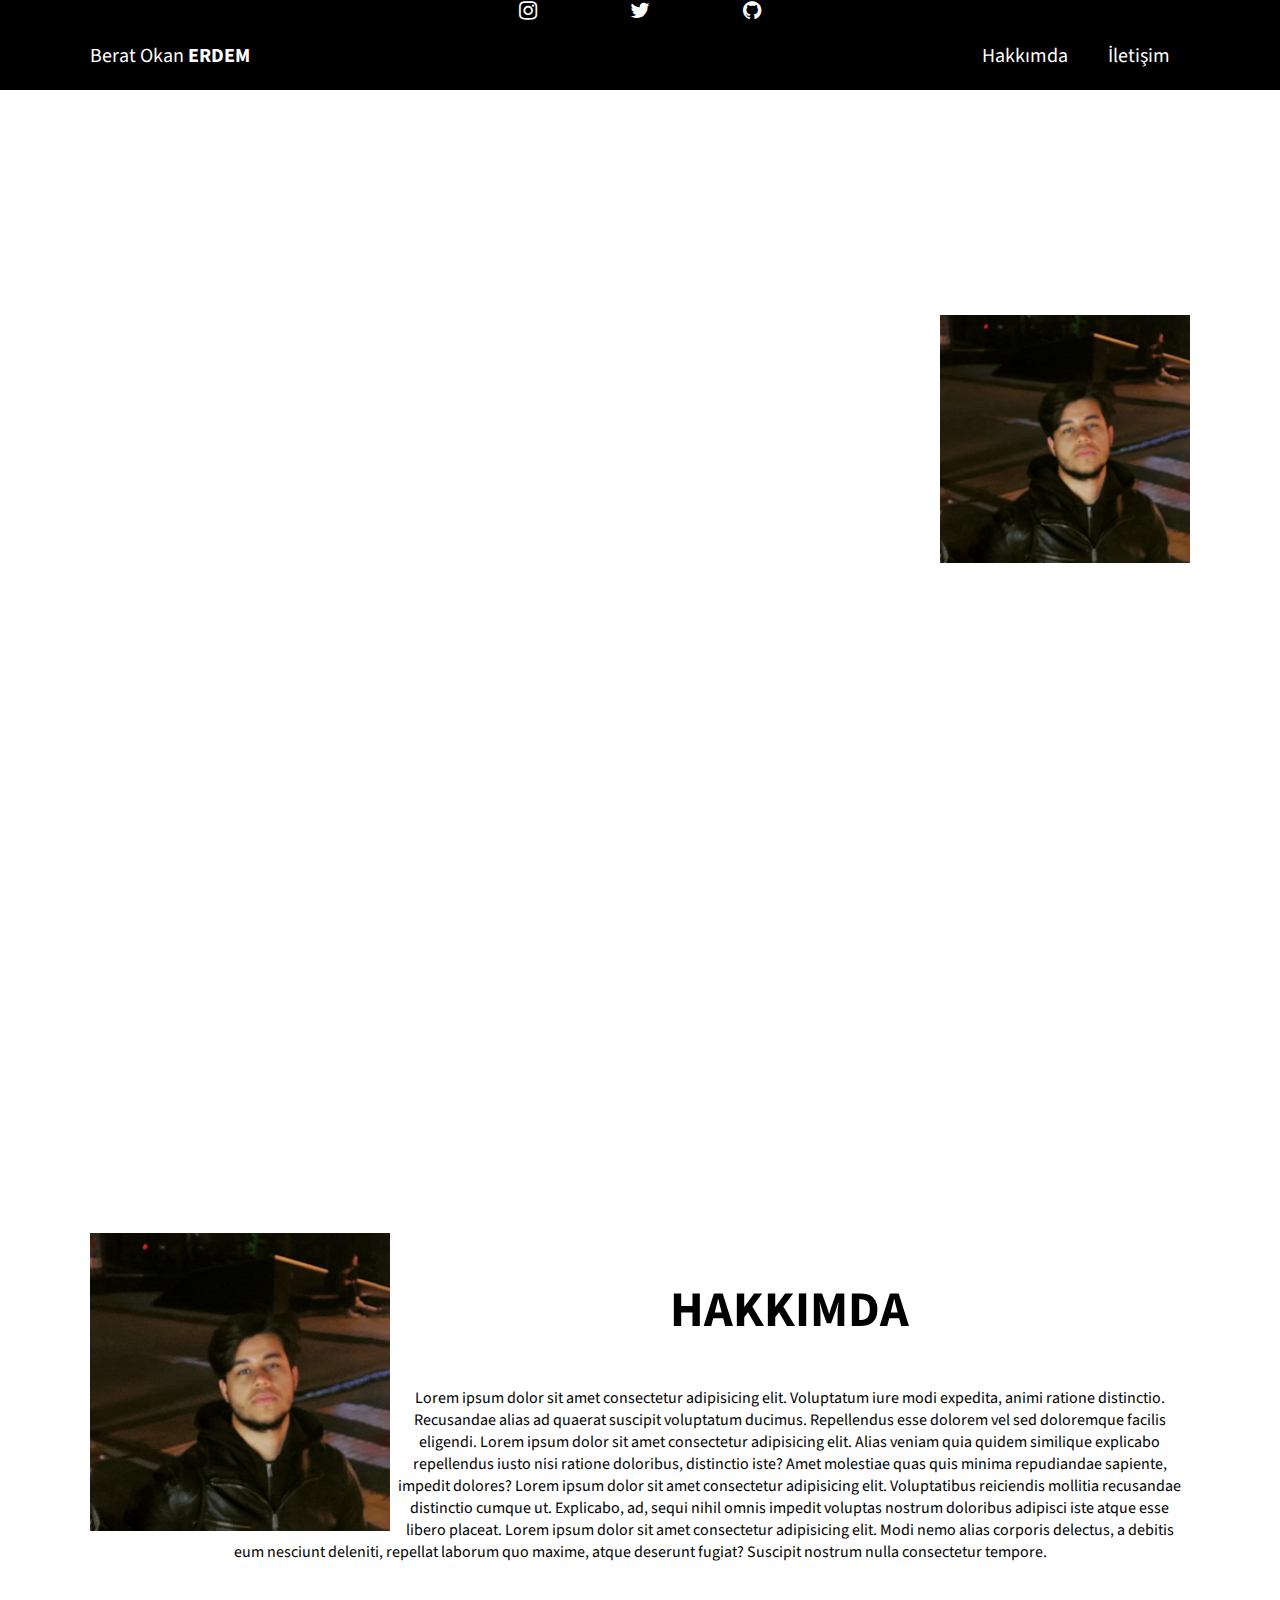
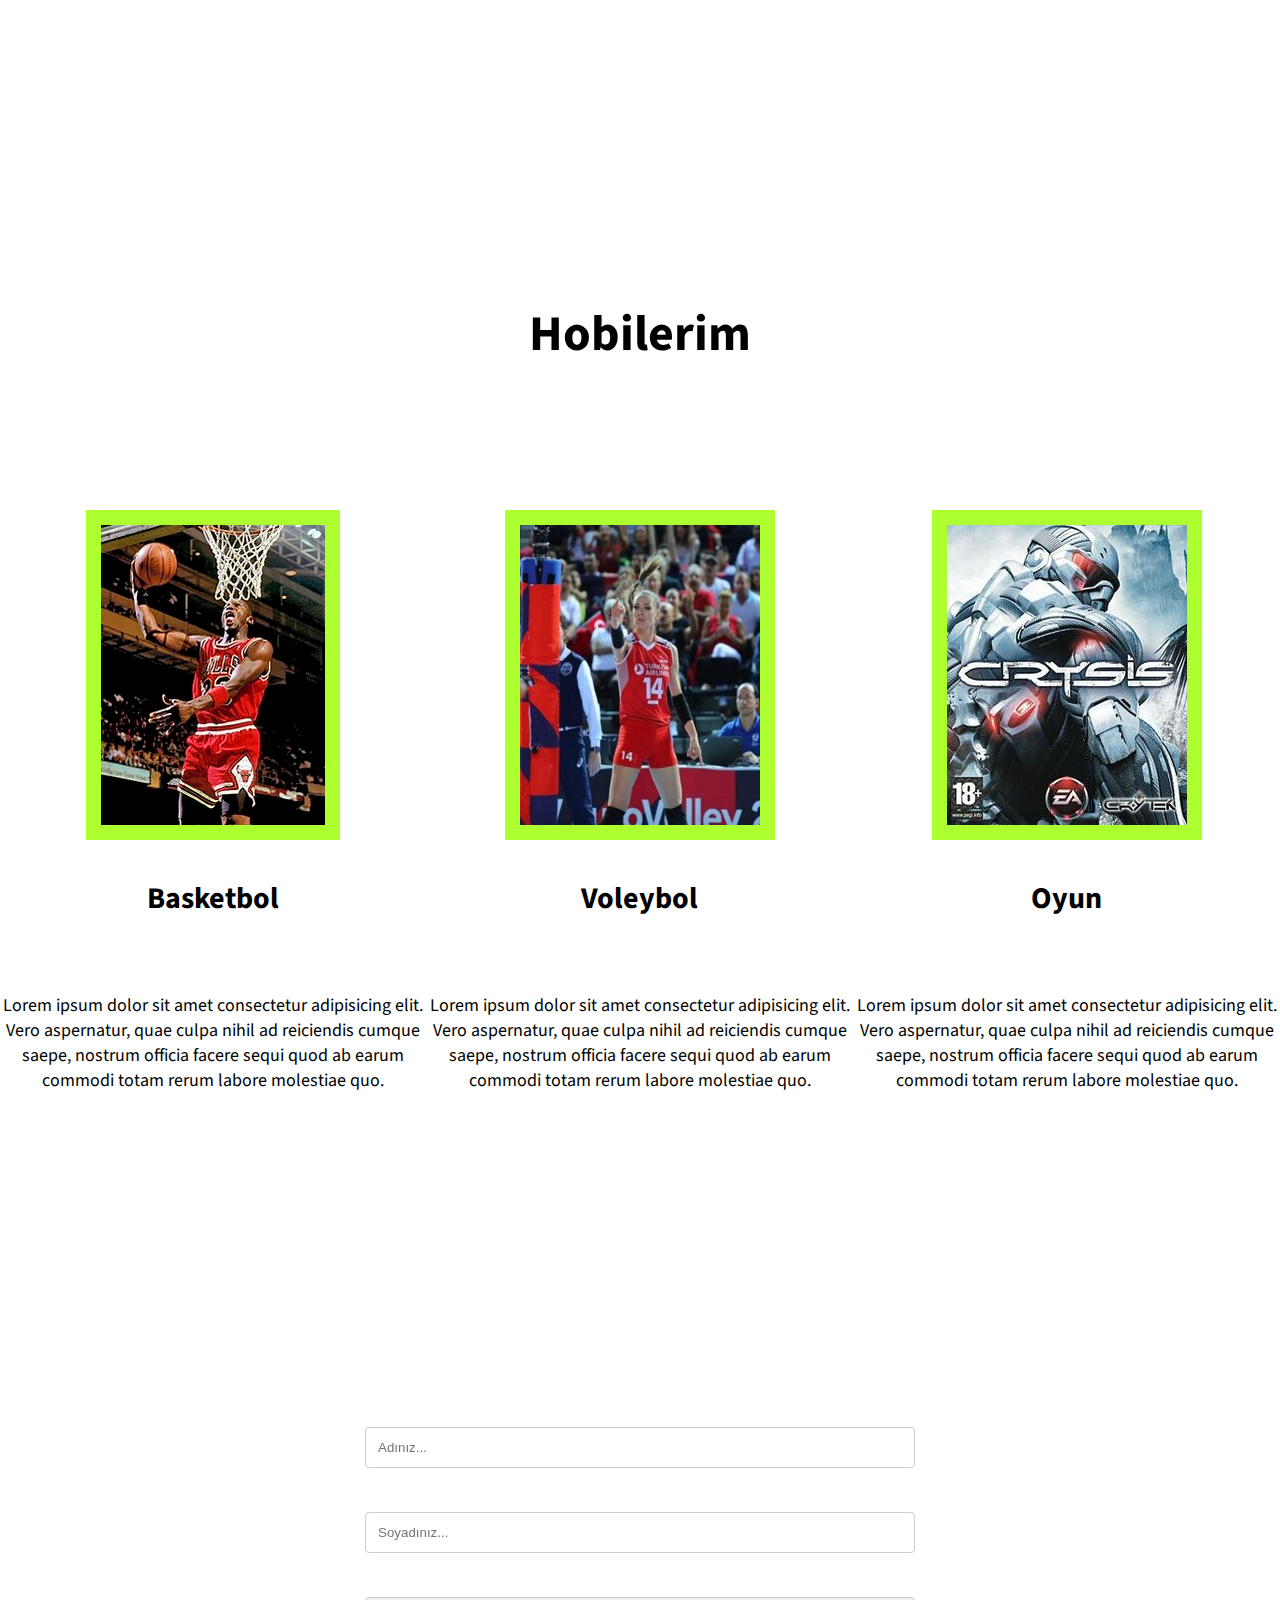
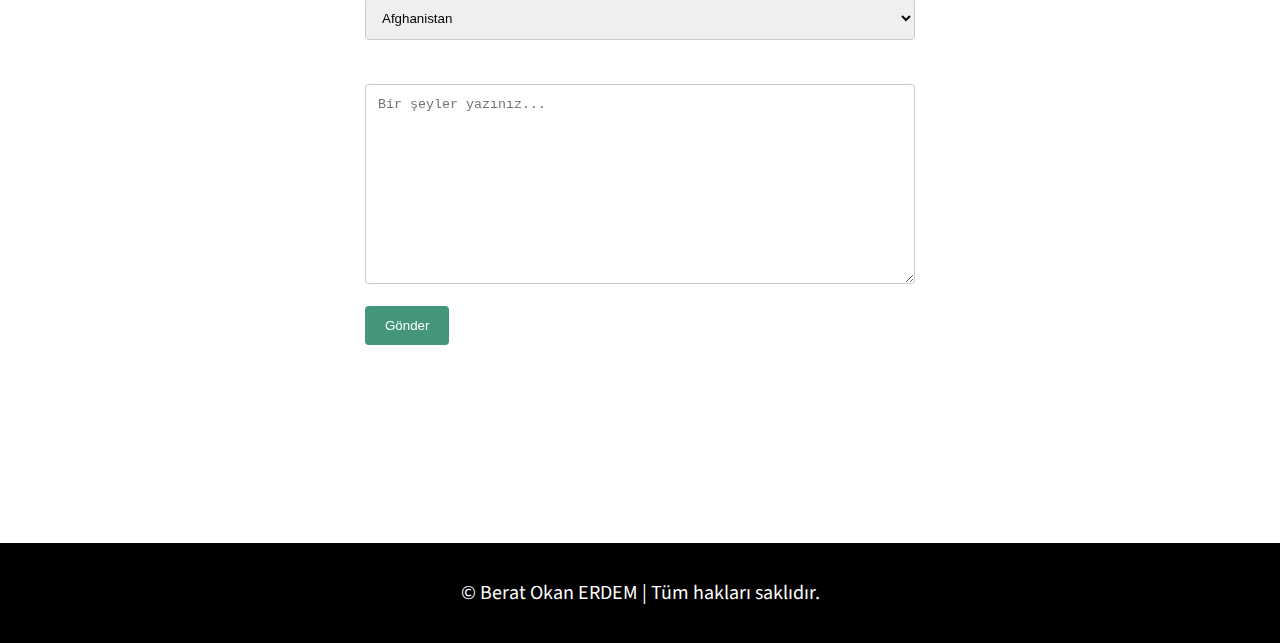
<file: cssindex/index.html>
<!DOCTYPE html>
<html lang="tr">
<head>
    <meta charset="UTF-8">
    <meta http-equiv="Content-Type" content="text/html;charset=UTF-8">
    <meta http-equiv="X-UA-Compatible" content="IE=edge">
    <meta name="viewport" content="width=device-width, initial-scale=1.0">
    <link href="./css/style.css" rel="stylesheet">
    <link href="./assets/img/favicon.ico" rel="icon">
    <link href="https://fonts.googleapis.com/css2?family=Source+Sans+Pro&display=swap" rel="stylesheet">
    <link href="//maxcdn.bootstrapcdn.com/font-awesome/4.1.0/css/font-awesome.min.css" rel="stylesheet">
    <title>Personel Website v4</title>
</head>


<body>

<header>
    <div class="header-tab">
        <section class="header-tab-ic">
            <a href="https://instagram.com/brt.erd"><i class="fa fa-instagram fa-lg" aria-hidden="true"></i><a>
            <a href="https://twitter.com/mroaccat"><i class="fa fa-twitter fa-lg" aria-hidden="true"></i><a>
            <a href="https://github.com/roaccat"><i class="fa fa-github fa-lg" aria-hidden="true"></i><a>
        </section>
    </div>

    <div class="header-ic">
        <p><a href="#">Berat Okan <strong>ERDEM</strong></a></p>
        <ul>
            <li><a href="mailto:beratokanerdem@gmail.com">İletişim</a></li>
            <li><a href="#">Hakkımda</a></li>
        </ul>
    </div>
</header>

<div class="banner">
    <section id="banner">
        <p><strong>MERHABALAR</strong><br>Websitesine hoş geldiniz!</p>
        <img src="assets/img/profile.jpg" alt="Berat Okan ERDEM">
    </section>
</div>

<div class="whois">
    <section id="whois">
        <img src="assets/img/profile.jpg" alt="Berat Okan ERDEM">
        <h2>HAKKIMDA</h2>
        <p>Lorem ipsum dolor sit amet consectetur adipisicing elit. Voluptatum iure modi expedita, animi ratione distinctio. Recusandae alias ad quaerat suscipit voluptatum ducimus. Repellendus esse dolorem vel sed doloremque facilis eligendi. Lorem ipsum dolor sit amet consectetur adipisicing elit. Alias veniam quia quidem similique explicabo repellendus iusto nisi ratione doloribus, distinctio iste? Amet molestiae quas quis minima repudiandae sapiente, impedit dolores? Lorem ipsum dolor sit amet consectetur adipisicing elit. Voluptatibus reiciendis mollitia recusandae distinctio cumque ut. Explicabo, ad, sequi nihil omnis impedit voluptas nostrum doloribus adipisci iste atque esse libero placeat. Lorem ipsum dolor sit amet consectetur adipisicing elit. Modi nemo alias corporis delectus, a debitis eum nesciunt deleniti, repellat laborum quo maxime, atque deserunt fugiat? Suscipit nostrum nulla consectetur tempore.</p>
    </section>
</div>

<div class="hobi">
    <div class="hobi-ic">
        <div class="hobitext">
            <p>Hobilerim</p>
        </div>
        <div class="hobi1">
            <img src="./assets/img/basketbol.jpg">
            <p class="baslik">Basketbol</p><br>
            <p>Lorem ipsum dolor sit amet consectetur adipisicing elit. Vero aspernatur, quae culpa nihil ad reiciendis cumque saepe, nostrum officia facere sequi quod ab earum commodi totam rerum labore molestiae quo.</p>
        </div>
        <div class="hobi1">
            <img src="./assets/img/voleybol.jpg">
            <p class="baslik">Voleybol</p><br>
            <p>Lorem ipsum dolor sit amet consectetur adipisicing elit. Vero aspernatur, quae culpa nihil ad reiciendis cumque saepe, nostrum officia facere sequi quod ab earum commodi totam rerum labore molestiae quo.</p>
        </div>
        <div class="hobi1">
            <img src="./assets/img/oyun.jpg">
            <p class="baslik">Oyun</p><br>
            <p>Lorem ipsum dolor sit amet consectetur adipisicing elit. Vero aspernatur, quae culpa nihil ad reiciendis cumque saepe, nostrum officia facere sequi quod ab earum commodi totam rerum labore molestiae quo.</p>
        </div>
    </div>
  </div>

<div class="contact">
    <section id="contact">
        <form action="">

            <label for="fname">Adınız</label>
            <input type="text" id="fname" name="Adınız" placeholder="Adınız..." required>
        
            <label for="lname">Soyadınız</label>
            <input type="text" id="lname" name="lastname" placeholder="Soyadınız..." required>
        
            <label for="country">Ülkeniz</label>
            <select id="country" name="country">
                <option value="Afghanistan">Afghanistan</option>
                <option value="Åland Islands">Åland Islands</option>
                <option value="Albania">Albania</option>
                <option value="Algeria">Algeria</option>
                <option value="American Samoa">American Samoa</option>
                <option value="Andorra">Andorra</option>
                <option value="Angola">Angola</option>
                <option value="Anguilla">Anguilla</option>
                <option value="Antarctica">Antarctica</option>
                <option value="Antigua and Barbuda">Antigua and Barbuda</option>
                <option value="Argentina">Argentina</option>
                <option value="Armenia">Armenia</option>
                <option value="Aruba">Aruba</option>
                <option value="Australia">Australia</option>
                <option value="Austria">Austria</option>
                <option value="Azerbaijan">Azerbaijan</option>
                <option value="Bahamas">Bahamas</option>
                <option value="Bahrain">Bahrain</option>
                <option value="Bangladesh">Bangladesh</option>
                <option value="Barbados">Barbados</option>
                <option value="Belarus">Belarus</option>
                <option value="Belgium">Belgium</option>
                <option value="Belize">Belize</option>
                <option value="Benin">Benin</option>
                <option value="Bermuda">Bermuda</option>
                <option value="Bhutan">Bhutan</option>
                <option value="Bolivia">Bolivia</option>
                <option value="Bosnia and Herzegovina">Bosnia and Herzegovina</option>
                <option value="Botswana">Botswana</option>
                <option value="Bouvet Island">Bouvet Island</option>
                <option value="Brazil">Brazil</option>
                <option value="British Indian Ocean Territory">British Indian Ocean Territory</option>
                <option value="Brunei Darussalam">Brunei Darussalam</option>
                <option value="Bulgaria">Bulgaria</option>
                <option value="Burkina Faso">Burkina Faso</option>
                <option value="Burundi">Burundi</option>
                <option value="Cambodia">Cambodia</option>
                <option value="Cameroon">Cameroon</option>
                <option value="Canada">Canada</option>
                <option value="Cape Verde">Cape Verde</option>
                <option value="Cayman Islands">Cayman Islands</option>
                <option value="Central African Republic">Central African Republic</option>
                <option value="Chad">Chad</option>
                <option value="Chile">Chile</option>
                <option value="China">China</option>
                <option value="Christmas Island">Christmas Island</option>
                <option value="Cocos (Keeling) Islands">Cocos (Keeling) Islands</option>
                <option value="Colombia">Colombia</option>
                <option value="Comoros">Comoros</option>
                <option value="Congo">Congo</option>
                <option value="Congo, The Democratic Republic of The">Congo, The Democratic Republic of The</option>
                <option value="Cook Islands">Cook Islands</option>
                <option value="Costa Rica">Costa Rica</option>
                <option value="Cote D'ivoire">Cote D'ivoire</option>
                <option value="Croatia">Croatia</option>
                <option value="Cuba">Cuba</option>
                <option value="Cyprus">Cyprus</option>
                <option value="Czech Republic">Czech Republic</option>
                <option value="Denmark">Denmark</option>
                <option value="Djibouti">Djibouti</option>
                <option value="Dominica">Dominica</option>
                <option value="Dominican Republic">Dominican Republic</option>
                <option value="Ecuador">Ecuador</option>
                <option value="Egypt">Egypt</option>
                <option value="El Salvador">El Salvador</option>
                <option value="Equatorial Guinea">Equatorial Guinea</option>
                <option value="Eritrea">Eritrea</option>
                <option value="Estonia">Estonia</option>
                <option value="Ethiopia">Ethiopia</option>
                <option value="Falkland Islands (Malvinas)">Falkland Islands (Malvinas)</option>
                <option value="Faroe Islands">Faroe Islands</option>
                <option value="Fiji">Fiji</option>
                <option value="Finland">Finland</option>
                <option value="France">France</option>
                <option value="French Guiana">French Guiana</option>
                <option value="French Polynesia">French Polynesia</option>
                <option value="French Southern Territories">French Southern Territories</option>
                <option value="Gabon">Gabon</option>
                <option value="Gambia">Gambia</option>
                <option value="Georgia">Georgia</option>
                <option value="Germany">Germany</option>
                <option value="Ghana">Ghana</option>
                <option value="Gibraltar">Gibraltar</option>
                <option value="Greece">Greece</option>
                <option value="Greenland">Greenland</option>
                <option value="Grenada">Grenada</option>
                <option value="Guadeloupe">Guadeloupe</option>
                <option value="Guam">Guam</option>
                <option value="Guatemala">Guatemala</option>
                <option value="Guernsey">Guernsey</option>
                <option value="Guinea">Guinea</option>
                <option value="Guinea-bissau">Guinea-bissau</option>
                <option value="Guyana">Guyana</option>
                <option value="Haiti">Haiti</option>
                <option value="Heard Island and Mcdonald Islands">Heard Island and Mcdonald Islands</option>
                <option value="Holy See (Vatican City State)">Holy See (Vatican City State)</option>
                <option value="Honduras">Honduras</option>
                <option value="Hong Kong">Hong Kong</option>
                <option value="Hungary">Hungary</option>
                <option value="Iceland">Iceland</option>
                <option value="India">India</option>
                <option value="Indonesia">Indonesia</option>
                <option value="Iran, Islamic Republic of">Iran, Islamic Republic of</option>
                <option value="Iraq">Iraq</option>
                <option value="Ireland">Ireland</option>
                <option value="Isle of Man">Isle of Man</option>
                <option value="Israel">Israel</option>
                <option value="Italy">Italy</option>
                <option value="Jamaica">Jamaica</option>
                <option value="Japan">Japan</option>
                <option value="Jersey">Jersey</option>
                <option value="Jordan">Jordan</option>
                <option value="Kazakhstan">Kazakhstan</option>
                <option value="Kenya">Kenya</option>
                <option value="Kiribati">Kiribati</option>
                <option value="Korea, Democratic People's Republic of">Korea, Democratic People's Republic of</option>
                <option value="Korea, Republic of">Korea, Republic of</option>
                <option value="Kuwait">Kuwait</option>
                <option value="Kyrgyzstan">Kyrgyzstan</option>
                <option value="Lao People's Democratic Republic">Lao People's Democratic Republic</option>
                <option value="Latvia">Latvia</option>
                <option value="Lebanon">Lebanon</option>
                <option value="Lesotho">Lesotho</option>
                <option value="Liberia">Liberia</option>
                <option value="Libyan Arab Jamahiriya">Libyan Arab Jamahiriya</option>
                <option value="Liechtenstein">Liechtenstein</option>
                <option value="Lithuania">Lithuania</option>
                <option value="Luxembourg">Luxembourg</option>
                <option value="Macao">Macao</option>
                <option value="Macedonia, The Former Yugoslav Republic of">Macedonia, The Former Yugoslav Republic of</option>
                <option value="Madagascar">Madagascar</option>
                <option value="Malawi">Malawi</option>
                <option value="Malaysia">Malaysia</option>
                <option value="Maldives">Maldives</option>
                <option value="Mali">Mali</option>
                <option value="Malta">Malta</option>
                <option value="Marshall Islands">Marshall Islands</option>
                <option value="Martinique">Martinique</option>
                <option value="Mauritania">Mauritania</option>
                <option value="Mauritius">Mauritius</option>
                <option value="Mayotte">Mayotte</option>
                <option value="Mexico">Mexico</option>
                <option value="Micronesia, Federated States of">Micronesia, Federated States of</option>
                <option value="Moldova, Republic of">Moldova, Republic of</option>
                <option value="Monaco">Monaco</option>
                <option value="Mongolia">Mongolia</option>
                <option value="Montenegro">Montenegro</option>
                <option value="Montserrat">Montserrat</option>
                <option value="Morocco">Morocco</option>
                <option value="Mozambique">Mozambique</option>
                <option value="Myanmar">Myanmar</option>
                <option value="Namibia">Namibia</option>
                <option value="Nauru">Nauru</option>
                <option value="Nepal">Nepal</option>
                <option value="Netherlands">Netherlands</option>
                <option value="Netherlands Antilles">Netherlands Antilles</option>
                <option value="New Caledonia">New Caledonia</option>
                <option value="New Zealand">New Zealand</option>
                <option value="Nicaragua">Nicaragua</option>
                <option value="Niger">Niger</option>
                <option value="Nigeria">Nigeria</option>
                <option value="Niue">Niue</option>
                <option value="Norfolk Island">Norfolk Island</option>
                <option value="Northern Mariana Islands">Northern Mariana Islands</option>
                <option value="Norway">Norway</option>
                <option value="Oman">Oman</option>
                <option value="Pakistan">Pakistan</option>
                <option value="Palau">Palau</option>
                <option value="Palestinian Territory, Occupied">Palestinian Territory, Occupied</option>
                <option value="Panama">Panama</option>
                <option value="Papua New Guinea">Papua New Guinea</option>
                <option value="Paraguay">Paraguay</option>
                <option value="Peru">Peru</option>
                <option value="Philippines">Philippines</option>
                <option value="Pitcairn">Pitcairn</option>
                <option value="Poland">Poland</option>
                <option value="Portugal">Portugal</option>
                <option value="Puerto Rico">Puerto Rico</option>
                <option value="Qatar">Qatar</option>
                <option value="Reunion">Reunion</option>
                <option value="Romania">Romania</option>
                <option value="Russian Federation">Russian Federation</option>
                <option value="Rwanda">Rwanda</option>
                <option value="Saint Helena">Saint Helena</option>
                <option value="Saint Kitts and Nevis">Saint Kitts and Nevis</option>
                <option value="Saint Lucia">Saint Lucia</option>
                <option value="Saint Pierre and Miquelon">Saint Pierre and Miquelon</option>
                <option value="Saint Vincent and The Grenadines">Saint Vincent and The Grenadines</option>
                <option value="Samoa">Samoa</option>
                <option value="San Marino">San Marino</option>
                <option value="Sao Tome and Principe">Sao Tome and Principe</option>
                <option value="Saudi Arabia">Saudi Arabia</option>
                <option value="Senegal">Senegal</option>
                <option value="Serbia">Serbia</option>
                <option value="Seychelles">Seychelles</option>
                <option value="Sierra Leone">Sierra Leone</option>
                <option value="Singapore">Singapore</option>
                <option value="Slovakia">Slovakia</option>
                <option value="Slovenia">Slovenia</option>
                <option value="Solomon Islands">Solomon Islands</option>
                <option value="Somalia">Somalia</option>
                <option value="South Africa">South Africa</option>
                <option value="South Georgia and The South Sandwich Islands">South Georgia and The South Sandwich Islands</option>
                <option value="Spain">Spain</option>
                <option value="Sri Lanka">Sri Lanka</option>
                <option value="Sudan">Sudan</option>
                <option value="Suriname">Suriname</option>
                <option value="Svalbard and Jan Mayen">Svalbard and Jan Mayen</option>
                <option value="Swaziland">Swaziland</option>
                <option value="Sweden">Sweden</option>
                <option value="Switzerland">Switzerland</option>
                <option value="Syrian Arab Republic">Syrian Arab Republic</option>
                <option value="Taiwan">Taiwan</option>
                <option value="Tajikistan">Tajikistan</option>
                <option value="Tanzania, United Republic of">Tanzania, United Republic of</option>
                <option value="Thailand">Thailand</option>
                <option value="Timor-leste">Timor-leste</option>
                <option value="Togo">Togo</option>
                <option value="Tokelau">Tokelau</option>
                <option value="Tonga">Tonga</option>
                <option value="Trinidad and Tobago">Trinidad and Tobago</option>
                <option value="Tunisia">Tunisia</option>
                <option value="Turkey">Turkey</option>
                <option value="Turkmenistan">Turkmenistan</option>
                <option value="Turks and Caicos Islands">Turks and Caicos Islands</option>
                <option value="Tuvalu">Tuvalu</option>
                <option value="Uganda">Uganda</option>
                <option value="Ukraine">Ukraine</option>
                <option value="United Arab Emirates">United Arab Emirates</option>
                <option value="United Kingdom">United Kingdom</option>
                <option value="United States">United States</option>
                <option value="United States Minor Outlying Islands">United States Minor Outlying Islands</option>
                <option value="Uruguay">Uruguay</option>
                <option value="Uzbekistan">Uzbekistan</option>
                <option value="Vanuatu">Vanuatu</option>
                <option value="Venezuela">Venezuela</option>
                <option value="Viet Nam">Viet Nam</option>
                <option value="Virgin Islands, British">Virgin Islands, British</option>
                <option value="Virgin Islands, U.S.">Virgin Islands, U.S.</option>
                <option value="Wallis and Futuna">Wallis and Futuna</option>
                <option value="Western Sahara">Western Sahara</option>
                <option value="Yemen">Yemen</option>
                <option value="Zambia">Zambia</option>
                <option value="Zimbabwe">Zimbabwe</option>            </select>
        
            <label for="subject">Konu</label>
            <textarea id="subject" name="subject" placeholder="Bir şeyler yazınız..." style="height:200px" required></textarea>
        
            <input type="submit" value="Gönder">
        
          </form>
    </section>
</div>

<footer class="sayfasonu">
    <div class="sayfasonu-ic">
        <p>© Berat Okan ERDEM | Tüm hakları saklıdır.</p> 
    </div>
</footer>

</body>

</html>
</file>
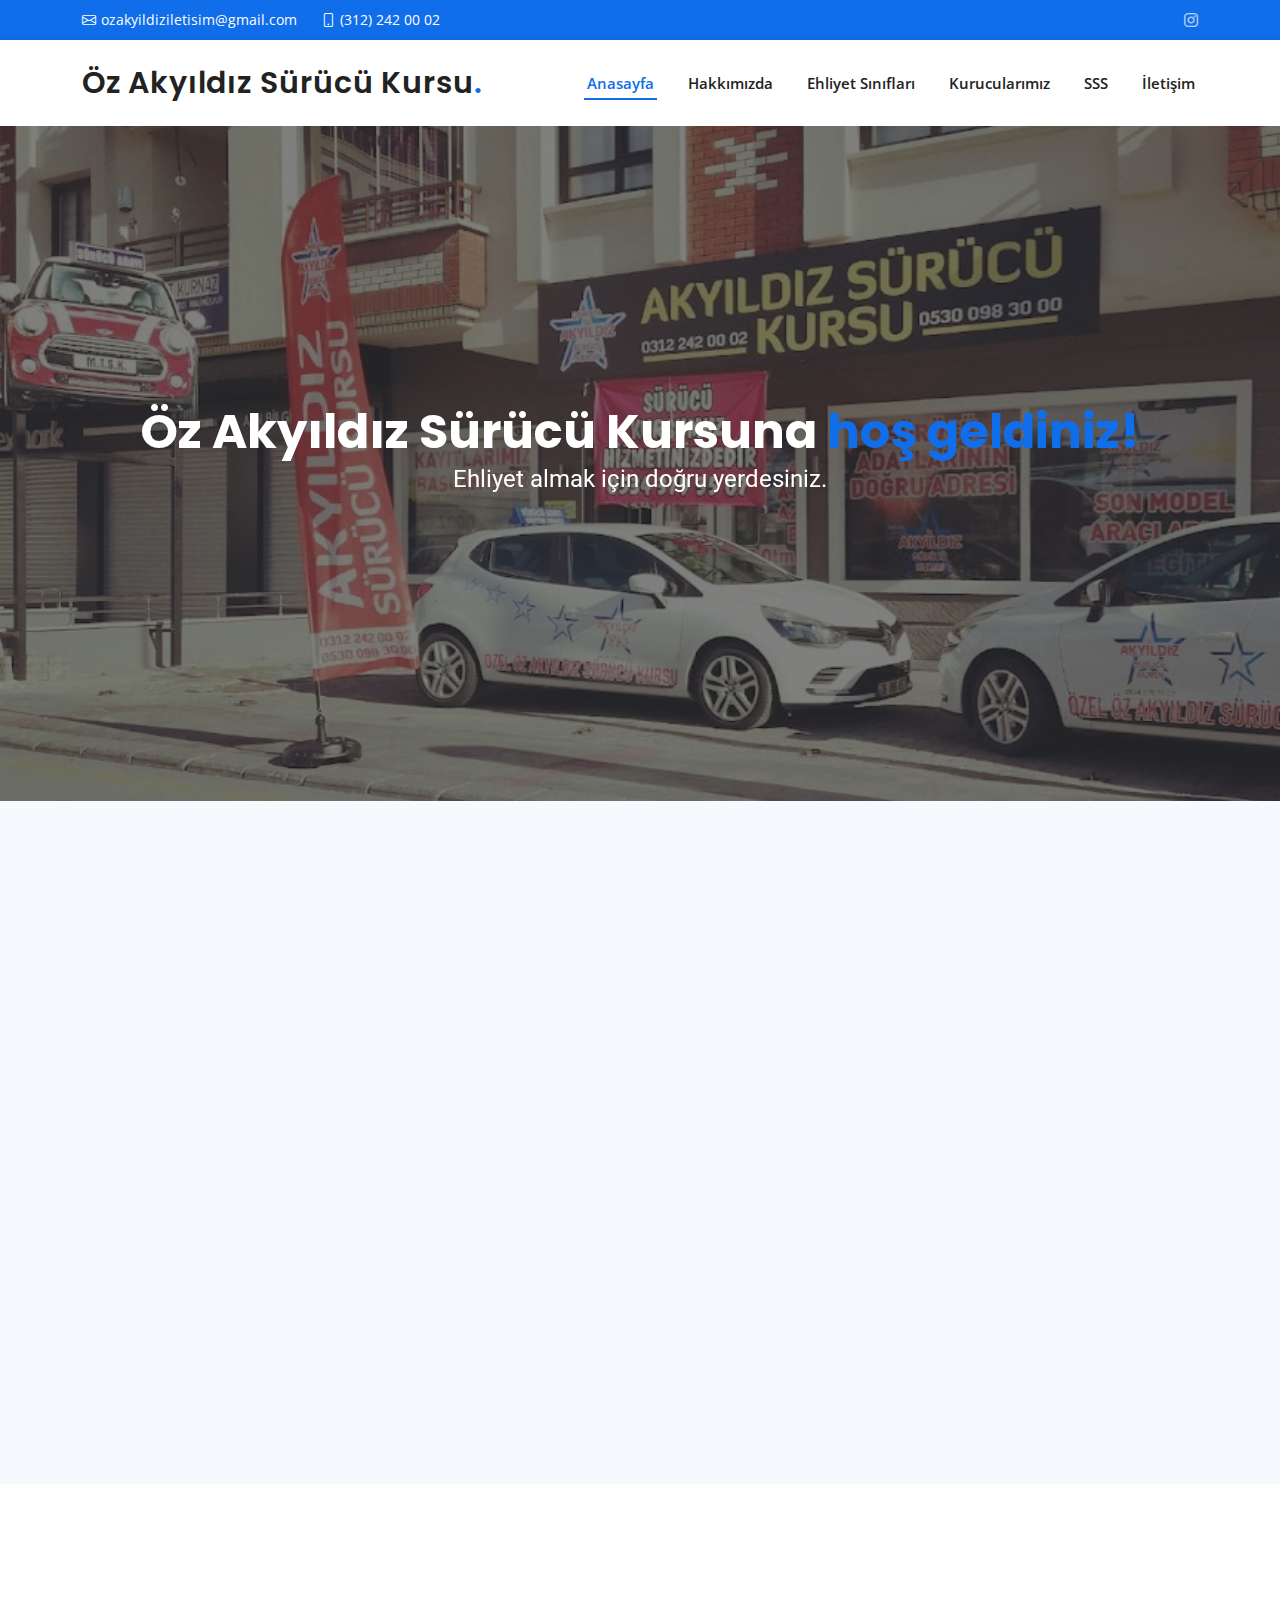
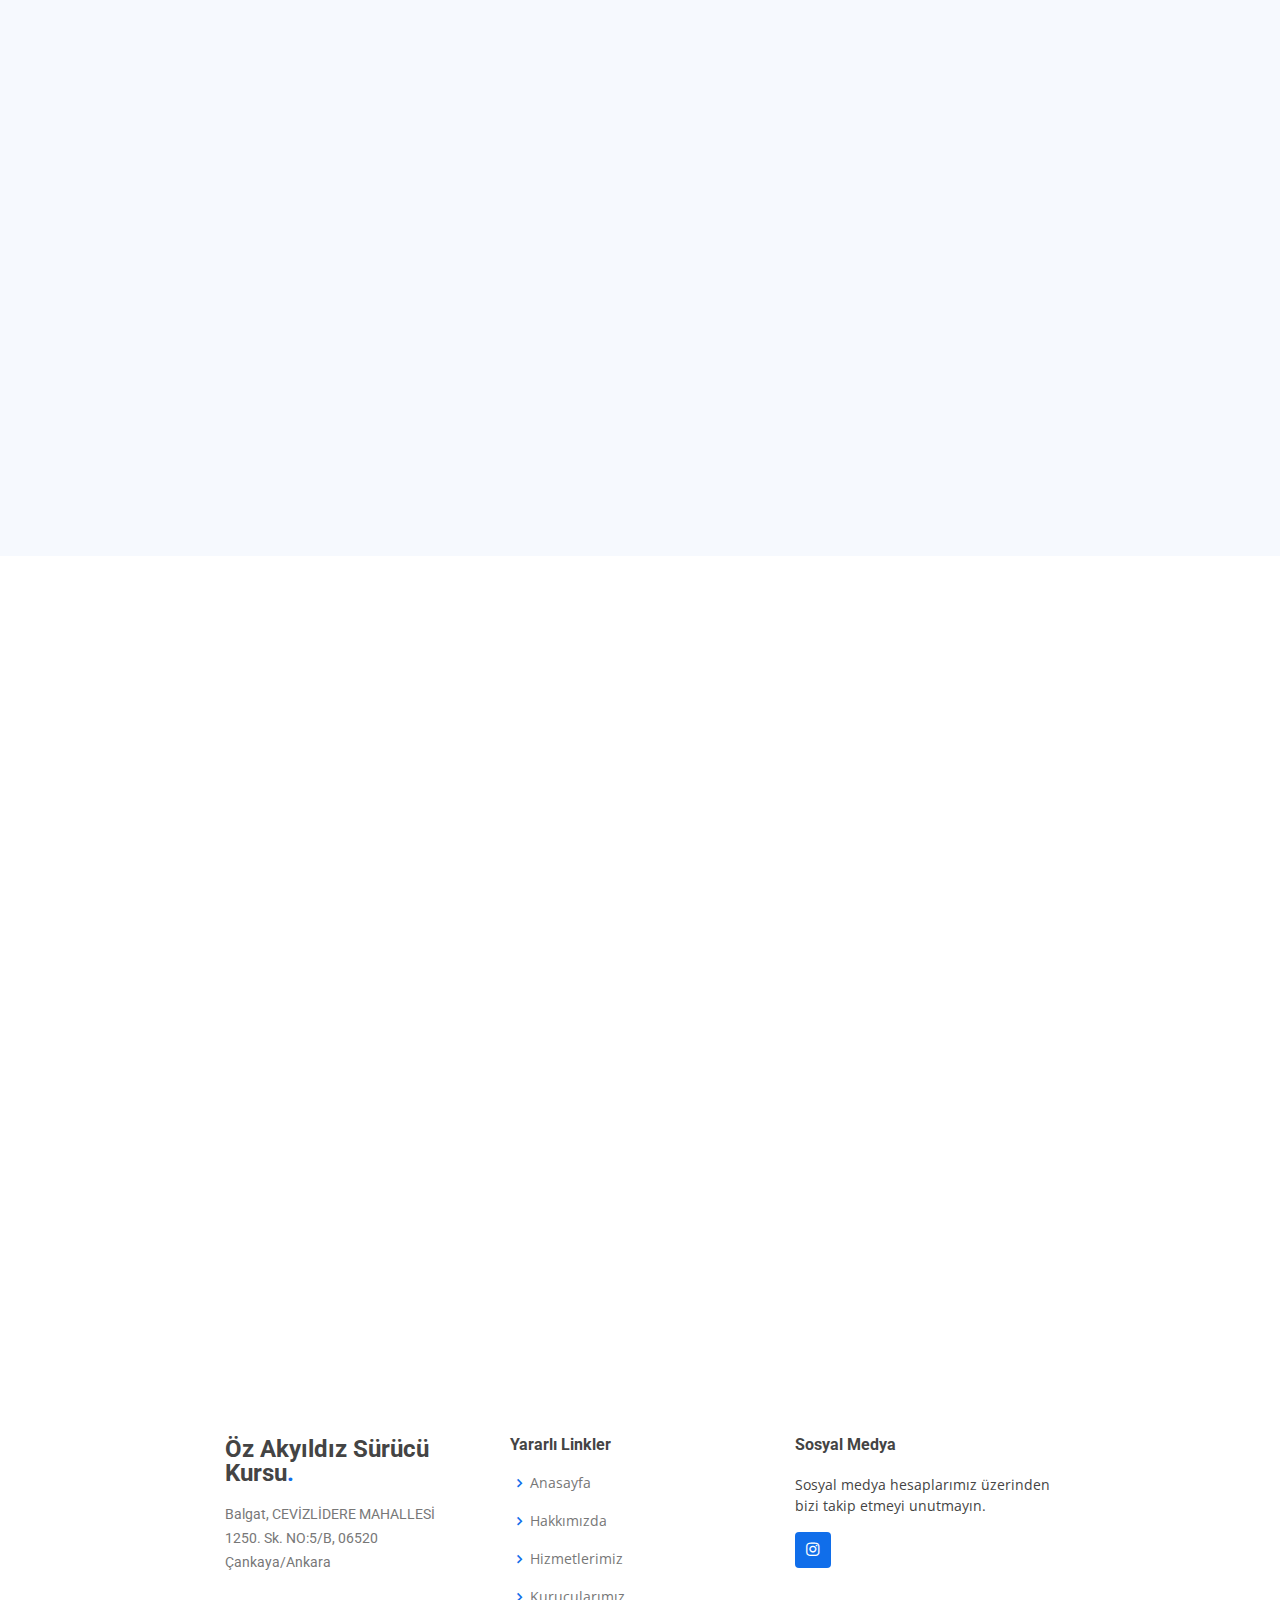
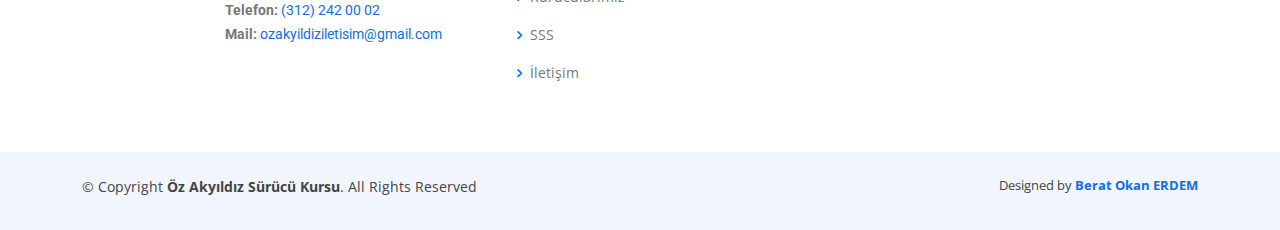
<file: surucukursu/index.html>
<!DOCTYPE html>
<html lang="en">

<head>
  <meta charset="utf-8">
  <meta content="width=device-width, initial-scale=1.0" name="viewport">

  <title>Öz Akyıldız Sürücü Kursu</title>
  <meta content="" name="description">
  <meta content="" name="keywords">

  <!-- Favicons -->
  <link href="assets/img/favicon.jpg" rel="icon">
  <link href="assets/img/apple-touch-icon.jpg" rel="apple-touch-icon">

  <!-- Google Fonts -->
  <link href="https://fonts.googleapis.com/css?family=Open+Sans:300,300i,400,400i,600,600i,700,700i|Roboto:300,300i,400,400i,500,500i,600,600i,700,700i|Poppins:300,300i,400,400i,500,500i,600,600i,700,700i" rel="stylesheet">

  <!-- Vendor CSS Files -->
  <link href="assets/vendor/aos/aos.css" rel="stylesheet">
  <link href="assets/vendor/bootstrap/css/bootstrap.min.css" rel="stylesheet">
  <link href="assets/vendor/bootstrap-icons/bootstrap-icons.css" rel="stylesheet">
  <link href="assets/vendor/boxicons/css/boxicons.min.css" rel="stylesheet">
  <link href="assets/vendor/glightbox/css/glightbox.min.css" rel="stylesheet">
  <link href="assets/vendor/swiper/swiper-bundle.min.css" rel="stylesheet">

  <!-- Template Main CSS File -->
  <link href="assets/css/style.css" rel="stylesheet">
</head>

<body>

  <!-- ======= Top Bar ======= -->
  <section id="topbar" class="d-flex align-items-center">
    <div class="container d-flex justify-content-center justify-content-md-between">
      <div class="contact-info d-flex align-items-center">
        <i class="bi bi-envelope d-flex align-items-center"><a href="mailto:contact@example.com">ozakyildiziletisim@gmail.com</a></i>
        <i class="bi bi-phone d-flex align-items-center ms-4"><a href="tel:(312) 242 00 02">(312) 242 00 02</a></i>
      </div>
      <div class="social-links d-none d-md-flex align-items-center">
        <a href="https://www.instagram.com/cankayaozakyildizsurucukursu/" class="instagram"><i class="bi bi-instagram"></i></a>
      </div>
    </div>
  </section>

  <!-- ======= Header ======= -->
  <header id="header" class="d-flex align-items-center">
    <div class="container d-flex align-items-center justify-content-between">

      <h1 class="logo"><a href="index.html">Öz Akyıldız Sürücü Kursu<span>.</span></a></h1>
      <!-- Uncomment below if you prefer to use an image logo -->
      <!-- <a href="index.html" class="logo"><img src="assets/img/logo.png" alt=""></a>-->

      <nav id="navbar" class="navbar">
        <ul>
          <li><a class="nav-link scrollto active" href="#hero">Anasayfa</a></li>
          <li><a class="nav-link scrollto" href="#about">Hakkımızda</a></li>
          <li><a class="nav-link scrollto" href="#services">Ehliyet Sınıfları</a></li>
          <li><a class="nav-link scrollto" href="#team">Kurucularımız</a></li>
          <li><a class="nav-link scrollto" href="#faq">SSS</a></li>
          <li><a class="nav-link scrollto" href="#contact">İletişim</a></li>
        </ul>
        <i class="bi bi-list mobile-nav-toggle"></i>
      </nav><!-- .navbar -->

    </div>
  </header><!-- End Header -->

  <!-- ======= Hero Section ======= -->
  <section id="hero" class="d-flex align-items-center">
    <div style="text-align: center;" class="container justify-content-center" data-aos="zoom-out" data-aos-delay="100">
      <h1 style="color: white;">Öz Akyıldız Sürücü Kursuna <span>hoş geldiniz!</span></h1>
      <h2 style="color: white;">Ehliyet almak için doğru yerdesiniz.</h2>
      <div class="d-flex">
      </div>
    </div>
  </section><!-- End Hero -->

  <main id="main">
    <!-- ======= About Section ======= -->
    <section id="about" class="about section-bg">
      <div class="container" data-aos="fade-up">

        <div class="section-title">
          <h2>HAKKIMIZDA</h2>
          <h3><span>Bizim hakkımızda daha fazla bilgi edinmek mi istiyorsunuz?</span></h3>
          <p>Yılların tecrübesini sizlerle buluşturuyoruz.</p>
        </div>

        <div class="row">
          <div class="col-lg-6" data-aos="fade-right" data-aos-delay="100">
            <img src="assets/img/about.jpg" class="img-fluid" alt="">
          </div>
          <div class="col-lg-6 pt-4 pt-lg-0 content d-flex flex-column justify-content-center" data-aos="fade-up" data-aos-delay="100">
            <h3>Uzman hocalar eşliğinde sürücü adayı olmaya hazır mısınız?</h3>
            <p class="fst-italic">
              Kurumumuzdaki tüm uzman hocalarımız ile direksiyon eğitimlerini sizlere göre ayarlıyoruz.
            </p>
            <p>
              Sürücü adayı olmak isteyenlerin en kararısz kaldığı konulardan birisi hangi sürücü kursunu tercih edeceği olmaktadır.
              Bu noktada tüm sorularınızı cevaplamak için biz buradayız.  e-Sınav, Direksiyon Sınavı ve Ehliyet ile alakalı tüm
              sorularınız için bizi arayabilirsiniz.
            </p>
          </div>
        </div>

      </div>
    </section><!-- End About Section -->

    <!-- ======= Services Section ======= -->
    <section id="services" class="services">
      <div class="container" data-aos="fade-up">

        <div class="section-title">
          <h2>EHLİYET SINIFLARI</h2>
          <h3>Ehliyet <span>Sınıfları</span></h3>
        </div>

        <div class="row">
          <div class="col-lg-4 col-md-6 d-flex align-items-stretch" data-aos="zoom-in" data-aos-delay="100">
            <div class="icon-box">
              <div class="icon"><i class="bx bx-car"></i></div>
              <h4><a href="">M, A1, A2, A Sınıfı</a></h4>
              <p>M1, A1, A2, A sınıfı Motobisiklet ehliyetidir. Kursumuz ile bu ehliyete sahip olabilirsiniz.</p>
            </div>
          </div>

          <div class="col-lg-4 col-md-6 d-flex align-items-stretch mt-4 mt-md-0" data-aos="zoom-in" data-aos-delay="200">
            <div class="icon-box">
              <div class="icon"><i class="bx bx-car"></i></div>
              <h4><a href="">B1, B, BE Sınıfı</a></h4>
              <p>B1, B, B1 sınıfı Araba ehliyetidir. Kursumuz ile bu ehliyete sahip olabilirsiniz.</p>
            </div>
          </div>

          <div class="col-lg-4 col-md-6 d-flex align-items-stretch mt-4 mt-lg-0" data-aos="zoom-in" data-aos-delay="300">
            <div class="icon-box">
              <div class="icon"><i class="bx bx-car"></i></div>
              <h4><a href="">C1, C1E, C, CE Sınıfı</a></h4>
              <p>C1, C1E, C, CE sınıfı Kamyon ve Çekici ehliyetidir. Kursumuz ile bu ehliyete sahip olabilirsiniz.</p>
            </div>
          </div>

          <div class="col-lg-4 col-md-6 d-flex align-items-stretch mt-4" data-aos="zoom-in" data-aos-delay="100">
            <div class="icon-box">
              <div class="icon"><i class="bx bx-car"></i></div>
              <h4><a href="">D1, D1E, D, DE Sınıfı</a></h4>
              <p>D1, D1E, D, DE sınıfı Minibüs ve Otobüs ehliyetidir. Kursumuz ile bu ehliyete sahip olabilirsiniz.</p>
            </div>
          </div>

          <div class="col-lg-4 col-md-6 d-flex align-items-stretch mt-4" data-aos="zoom-in" data-aos-delay="200">
            <div class="icon-box">
              <div class="icon"><i class="bx bx-car"></i></div>
              <h4><a href="">F Sınıfı</a></h4>
              <p>F sınıfı Traktör ehliyetidir. Kursumuz ile bu ehliyete sahip olabilirsiniz.</p>
            </div>
          </div>

          <div class="col-lg-4 col-md-6 d-flex align-items-stretch mt-4" data-aos="zoom-in" data-aos-delay="300">
            <div class="icon-box">
              <div class="icon"><i class="bx bx-car"></i></div>
              <h4><a href="">G Sınıfı</a></h4>
              <p>G sınıfı İş Makinesi ehliyetidir. Kursumuz ile bu ehliyete sahip olabilirsiniz.</p>
            </div>
          </div>

        </div>

      </div>
    </section><!-- End Services Section -->

    <!-- ======= Team Section ======= -->
    <section id="team" class="team section-bg">
      <div class="container" data-aos="fade-up">

        <div class="section-title">
          <h2>Kurucularımız</h2>
          <h3>Öz Akyıldız Sürücü Kursu <span>Kurucuları</span></h3>
        </div>

        <div class="row justify-content-center">
          <div class="col-lg-3 col-md-6 d-flex align-items-stretch" data-aos="fade-up" data-aos-delay="200">
            <div class="member">
              <div class="member-img">
                <img src="assets/img/team/team-1.PNG" class="img-fluid" alt="">
                <div class="social">
                  <a href="https://www.instagram.com/dlkbstrk/"><i class="bi bi-instagram"></i></a>
                </div>
              </div>
              <div class="member-info">
                <h4>Dilek BAŞTÜRK</h4>
                <span>Kurucu</span>
              </div>
            </div>
          </div>

          <div class="col-lg-3 col-md-6 d-flex align-items-stretch" data-aos="fade-up" data-aos-delay="300">
            <div class="member">
              <div class="member-img">
                <img src="assets/img/team/team-3.jpg" class="img-fluid" alt="">
                <div class="social">
                  <a href="https://www.instagram.com/emrahmese19/"><i class="bi bi-instagram"></i></a>
                </div>
              </div>
              <div class="member-info">
                <h4>Emrah MESE</h4>
                <span>Kurucu</span>
              </div>
            </div>
          </div>

        </div>

      </div>
    </section><!-- End Team Section -->

    <!-- ======= Frequently Asked Questions Section ======= -->
    <section id="faq" class="faq section-bg">
      <div class="container" data-aos="fade-up">

        <div class="section-title">
          <h2>SSS</h2>
          <h3>Sık Sorulan <span>Sorular</span></h3>
        </div>

        <div class="row justify-content-center">
          <div class="col-xl-10">
            <ul class="faq-list">

              <li>
                <div data-bs-toggle="collapse" class="collapsed question" href="#faq1">e-Sınav puanı nasıl hesaplanır? <i class="bi bi-chevron-down icon-show"></i><i class="bi bi-chevron-up icon-close"></i></div>
                <div id="faq1" class="collapse" data-bs-parent=".faq-list">
                  <p>
                    Adayların sorulara verdikleri doğru cevap sayıları tespit edilecek, yanlış cevaplar dikkate alınmayacak, tespit edilen doğru cevap sayıları ile 100 puan üzerinden hesaplama yapılacaktır. Merkezi sistem sınavında her soru puan olarak eşit ağırlığa sahip olacak sınavdan 100 üzerinden 70 ve üzeri puan alan adaylar başarılı sayılacaktır.En az 35 doğru cevap ile 70 puan alıp geçersiniz.
                  </p>
                </div>
              </li>

              <li>
                <div data-bs-toggle="collapse" href="#faq2" class="collapsed question">e-Sınav'daki yanlış cevaplar doğruları götürür mü? <i class="bi bi-chevron-down icon-show"></i><i class="bi bi-chevron-up icon-close"></i></div>
                <div id="faq2" class="collapse" data-bs-parent=".faq-list">
                  <p>
                    Ehliyet sınavında yanlış cevaplar, doğru cevapları etkilemez.
                  </p>
                </div>
              </li>

              <li>
                <div data-bs-toggle="collapse" href="#faq3" class="collapsed question">Ehliyet Yazılı ve direksiyon sınavlarını geçtim bundan sonra ne yapmam gerekiyor?<i class="bi bi-chevron-down icon-show"></i><i class="bi bi-chevron-up icon-close"></i></div>
                <div id="faq3" class="collapse" data-bs-parent=".faq-list">
                  <p>
                    Sürücü Kursunuzdan sertifikanızı alıp Nüfus Müdürlüğüne giderek ehliyet belgenizi çıkarabilirsiniz.
                  </p>
                </div>
              </li>

              <li>
                <div data-bs-toggle="collapse" href="#faq4" class="collapsed question">Sürücü belgemi almadan sürücü sertifikasıyla araç kullanabilir miyim?<i class="bi bi-chevron-down icon-show"></i><i class="bi bi-chevron-up icon-close"></i></div>
                <div id="faq4" class="collapse" data-bs-parent=".faq-list">
                  <p>
                    Hayır. Trafik Tescil Bürosuna başvurup sürücü belgenizi aldıktan sonra araç kullanabilirsiniz
                  </p>
                </div>
              </li>

              <li>
                <div data-bs-toggle="collapse" href="#faq5" class="collapsed question">e-Sınava kaç kez girme hakkı var?<i class="bi bi-chevron-down icon-show"></i><i class="bi bi-chevron-up icon-close"></i></div>
                <div id="faq5" class="collapse" data-bs-parent=".faq-list">
                  <p>
                    Ehliyet sınavında adaylar, en fazla 3 (üç) e-Sınav, 3 (üç) uygulama sınavına girme hakkına sahiptir.
                  </p>
                </div>
              </li>

              <li>
                <div data-bs-toggle="collapse" href="#faq6" class="collapsed question">Yazılı ve direksiyon sınavları nerede yapılır?<i class="bi bi-chevron-down icon-show"></i><i class="bi bi-chevron-up icon-close"></i></div>
                <div id="faq6" class="collapse" data-bs-parent=".faq-list">
                  <p>
                    Bağlı bulunduğunuz Sürücü Kursu’nuza danışarak yazılı sınava giriş belgenizi ve direksiyon sınav güzergahınızı öğrenebilirsiniz.
                  </p>
                </div>
              </li>

            </ul>
          </div>
        </div>

      </div>
    </section><!-- End Frequently Asked Questions Section -->

    <!-- ======= Contact Section ======= -->
    <section id="contact" class="contact">
      <div class="container" data-aos="fade-up">

        <div class="section-title">
          <h2>İletişim</h2>
          <h3><span>Bizimle İletişime Geçin</span></h3>
        </div>

        <div class="row" data-aos="fade-up" data-aos-delay="100">
          <div class="col-lg-6">
            <div class="info-box mb-4">
              <i class="bx bx-map"></i>
              <h3>Adresimiz</h3>
              <p>Balgat, CEVİZLİDERE MAHALLESİ, 1250. Sk. NO:5/B, 06520 Çankaya/Ankara</p>
            </div>
          </div>

          <div class="col-lg-3 col-md-6">
            <div class="info-box  mb-4">
              <i class="bx bx-envelope"></i>
              <h3>E-Posta</h3>
              <p><a href="mailto:ozakyildiziletisim@gmail.com"> ozakyildiziletisim@gmail.com</a></p>
            </div>
          </div>

          <div class="col-lg-3 col-md-6">
            <div class="info-box  mb-4">
              <i class="bx bx-phone-call"></i>
              <h3>Bizi Arayın</h3>
              <p><a href="tel:(312 242 00 02)"> (312) 242 00 02</a></p>
            </div>
          </div>

        </div>

        <div class="row justify-content-center" data-aos="fade-up" data-aos-delay="100">
          <div class="col-lg-6 ">
            <iframe class="mb-4 mb-lg-0" src="https://www.google.com/maps/embed?pb=!1m18!1m12!1m3!1d3061.6316596297843!2d32.81415581537975!3d39.88248787943076!2m3!1f0!2f0!3f0!3m2!1i1024!2i768!4f13.1!3m3!1m2!1s0x14d345130a5d9c55%3A0x59d3af2a61c94431!2zw5ZaRUwgw4dBTktBWUEgw5ZaIEFLWUlMRElaIFPDnFLDnEPDnCBLVVJTVQ!5e0!3m2!1str!2str!4v1656071910740!5m2!1str!2str" frameborder="0" style="border:0; width: 100%; height: 384px;" allowfullscreen></iframe>
          </div>
        </div>

      </div>
    </section><!-- End Contact Section -->

  </main><!-- End #main -->

  <!-- ======= Footer ======= -->
  <footer id="footer">
    <div class="footer-top">
      <div class="container">
        <div class="row justify-content-center">

          <div class="col-lg-3 col-md-6 footer-contact">
            <h3>Öz Akyıldız Sürücü Kursu<span>.</span></h3>
            <p>
              Balgat, CEVİZLİDERE MAHALLESİ <br>
              1250. Sk. NO:5/B, 06520<br>
              Çankaya/Ankara <br><br>
              <strong>Telefon: </strong><a href="tel:(312) 242 00 02">(312) 242 00 02</a><br>
              <strong>Mail:</strong><a href="mailto:ozakyildiziletisim@gmail.com"> ozakyildiziletisim@gmail.com</a><br>
            </p>
          </div>

          <div class="col-lg-3 col-md-6 footer-links">
            <h4>Yararlı Linkler</h4>
            <ul>
              <li><i class="bx bx-chevron-right"></i> <a href="#hero">Anasayfa</a></li>
              <li><i class="bx bx-chevron-right"></i> <a href="#about">Hakkımızda</a></li>
              <li><i class="bx bx-chevron-right"></i> <a href="#services">Hizmetlerimiz</a></li>
              <li><i class="bx bx-chevron-right"></i> <a href="#team">Kurucularımız</a></li>
              <li><i class="bx bx-chevron-right"></i> <a href="#faq">SSS</a></li>
              <li><i class="bx bx-chevron-right"></i> <a href="#contact">İletişim</a></li>
            </ul>
          </div>

          <div class="col-lg-3 col-md-6 footer-links">
            <h4>Sosyal Medya</h4>
            <p>Sosyal medya hesaplarımız üzerinden bizi takip etmeyi unutmayın.</p>
            <div class="social-links mt-3">
              <a href="https://www.instagram.com/cankayaozakyildizsurucukursu/" class="instagram"><i class="bx bxl-instagram"></i></a>
            </div>
          </div>

        </div>
      </div>
    </div>

    <div class="container py-4">
      <div class="copyright">
        &copy; Copyright <strong><span>Öz Akyıldız Sürücü Kursu</span></strong>. All Rights Reserved
      </div>
      <div class="credits">
        Designed by <a href="https://roaccat.social/"><strong>Berat Okan ERDEM</strong></a>
      </div>
    </div>
  </footer><!-- End Footer -->

  <div id="preloader"></div>
  <a href="#" class="back-to-top d-flex align-items-center justify-content-center"><i class="bi bi-arrow-up-short"></i></a>

  <!-- Vendor JS Files -->
  <script src="assets/vendor/purecounter/purecounter.js"></script>
  <script src="assets/vendor/aos/aos.js"></script>
  <script src="assets/vendor/bootstrap/js/bootstrap.bundle.min.js"></script>
  <script src="assets/vendor/glightbox/js/glightbox.min.js"></script>
  <script src="assets/vendor/isotope-layout/isotope.pkgd.min.js"></script>
  <script src="assets/vendor/swiper/swiper-bundle.min.js"></script>
  <script src="assets/vendor/waypoints/noframework.waypoints.js"></script>
  <script src="assets/vendor/php-email-form/validate.js"></script>

  <!-- Template Main JS File -->
  <script src="assets/js/main.js"></script>

</body>

</html>
</file>
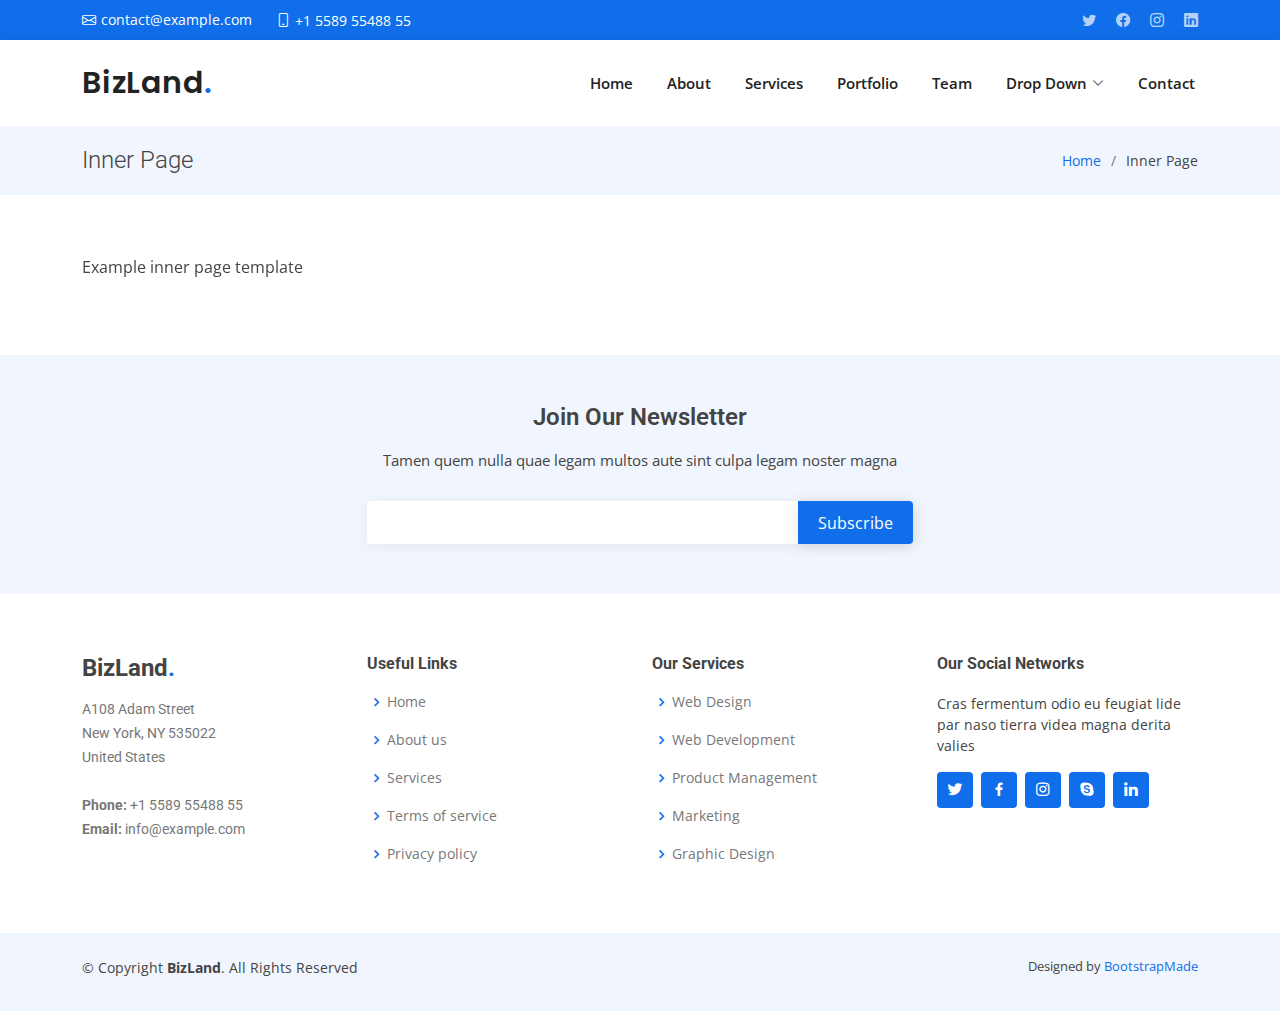
<file: surucukursu/inner-page.html>
<!DOCTYPE html>
<html lang="en">

<head>
  <meta charset="utf-8">
  <meta content="width=device-width, initial-scale=1.0" name="viewport">

  <title>Inner Page - BizLand Bootstrap Template</title>
  <meta content="" name="description">
  <meta content="" name="keywords">

  <!-- Favicons -->
  <link href="assets/img/favicon.png" rel="icon">
  <link href="assets/img/apple-touch-icon.png" rel="apple-touch-icon">

  <!-- Google Fonts -->
  <link href="https://fonts.googleapis.com/css?family=Open+Sans:300,300i,400,400i,600,600i,700,700i|Roboto:300,300i,400,400i,500,500i,600,600i,700,700i|Poppins:300,300i,400,400i,500,500i,600,600i,700,700i" rel="stylesheet">

  <!-- Vendor CSS Files -->
  <link href="assets/vendor/aos/aos.css" rel="stylesheet">
  <link href="assets/vendor/bootstrap/css/bootstrap.min.css" rel="stylesheet">
  <link href="assets/vendor/bootstrap-icons/bootstrap-icons.css" rel="stylesheet">
  <link href="assets/vendor/boxicons/css/boxicons.min.css" rel="stylesheet">
  <link href="assets/vendor/glightbox/css/glightbox.min.css" rel="stylesheet">
  <link href="assets/vendor/swiper/swiper-bundle.min.css" rel="stylesheet">

  <!-- Template Main CSS File -->
  <link href="assets/css/style.css" rel="stylesheet">

  <!-- =======================================================
  * Template Name: BizLand - v3.7.0
  * Template URL: https://bootstrapmade.com/bizland-bootstrap-business-template/
  * Author: BootstrapMade.com
  * License: https://bootstrapmade.com/license/
  ======================================================== -->
</head>

<body>

  <!-- ======= Top Bar ======= -->
  <section id="topbar" class="d-flex align-items-center">
    <div class="container d-flex justify-content-center justify-content-md-between">
      <div class="contact-info d-flex align-items-center">
        <i class="bi bi-envelope d-flex align-items-center"><a href="mailto:contact@example.com">contact@example.com</a></i>
        <i class="bi bi-phone d-flex align-items-center ms-4"><span>+1 5589 55488 55</span></i>
      </div>
      <div class="social-links d-none d-md-flex align-items-center">
        <a href="#" class="twitter"><i class="bi bi-twitter"></i></a>
        <a href="#" class="facebook"><i class="bi bi-facebook"></i></a>
        <a href="#" class="instagram"><i class="bi bi-instagram"></i></a>
        <a href="#" class="linkedin"><i class="bi bi-linkedin"></i></i></a>
      </div>
    </div>
  </section>

  <!-- ======= Header ======= -->
  <header id="header" class="d-flex align-items-center">
    <div class="container d-flex align-items-center justify-content-between">

      <h1 class="logo"><a href="index.html">BizLand<span>.</span></a></h1>
      <!-- Uncomment below if you prefer to use an image logo -->
      <!-- <a href="index.html" class="logo"><img src="assets/img/logo.png" alt=""></a>-->

      <nav id="navbar" class="navbar">
        <ul>
          <li><a class="nav-link scrollto " href="#hero">Home</a></li>
          <li><a class="nav-link scrollto" href="#about">About</a></li>
          <li><a class="nav-link scrollto" href="#services">Services</a></li>
          <li><a class="nav-link scrollto " href="#portfolio">Portfolio</a></li>
          <li><a class="nav-link scrollto" href="#team">Team</a></li>
          <li class="dropdown"><a href="#"><span>Drop Down</span> <i class="bi bi-chevron-down"></i></a>
            <ul>
              <li><a href="#">Drop Down 1</a></li>
              <li class="dropdown"><a href="#"><span>Deep Drop Down</span> <i class="bi bi-chevron-right"></i></a>
                <ul>
                  <li><a href="#">Deep Drop Down 1</a></li>
                  <li><a href="#">Deep Drop Down 2</a></li>
                  <li><a href="#">Deep Drop Down 3</a></li>
                  <li><a href="#">Deep Drop Down 4</a></li>
                  <li><a href="#">Deep Drop Down 5</a></li>
                </ul>
              </li>
              <li><a href="#">Drop Down 2</a></li>
              <li><a href="#">Drop Down 3</a></li>
              <li><a href="#">Drop Down 4</a></li>
            </ul>
          </li>
          <li><a class="nav-link scrollto" href="#contact">Contact</a></li>
        </ul>
        <i class="bi bi-list mobile-nav-toggle"></i>
      </nav><!-- .navbar -->

    </div>
  </header><!-- End Header -->

  <main id="main" data-aos="fade-up">

    <!-- ======= Breadcrumbs ======= -->
    <section class="breadcrumbs">
      <div class="container">

        <div class="d-flex justify-content-between align-items-center">
          <h2>Inner Page</h2>
          <ol>
            <li><a href="index.html">Home</a></li>
            <li>Inner Page</li>
          </ol>
        </div>

      </div>
    </section><!-- End Breadcrumbs -->

    <section class="inner-page">
      <div class="container">
        <p>
          Example inner page template
        </p>
      </div>
    </section>

  </main><!-- End #main -->

  <!-- ======= Footer ======= -->
  <footer id="footer">

    <div class="footer-newsletter">
      <div class="container">
        <div class="row justify-content-center">
          <div class="col-lg-6">
            <h4>Join Our Newsletter</h4>
            <p>Tamen quem nulla quae legam multos aute sint culpa legam noster magna</p>
            <form action="" method="post">
              <input type="email" name="email"><input type="submit" value="Subscribe">
            </form>
          </div>
        </div>
      </div>
    </div>

    <div class="footer-top">
      <div class="container">
        <div class="row">

          <div class="col-lg-3 col-md-6 footer-contact">
            <h3>BizLand<span>.</span></h3>
            <p>
              A108 Adam Street <br>
              New York, NY 535022<br>
              United States <br><br>
              <strong>Phone:</strong> +1 5589 55488 55<br>
              <strong>Email:</strong> info@example.com<br>
            </p>
          </div>

          <div class="col-lg-3 col-md-6 footer-links">
            <h4>Useful Links</h4>
            <ul>
              <li><i class="bx bx-chevron-right"></i> <a href="#">Home</a></li>
              <li><i class="bx bx-chevron-right"></i> <a href="#">About us</a></li>
              <li><i class="bx bx-chevron-right"></i> <a href="#">Services</a></li>
              <li><i class="bx bx-chevron-right"></i> <a href="#">Terms of service</a></li>
              <li><i class="bx bx-chevron-right"></i> <a href="#">Privacy policy</a></li>
            </ul>
          </div>

          <div class="col-lg-3 col-md-6 footer-links">
            <h4>Our Services</h4>
            <ul>
              <li><i class="bx bx-chevron-right"></i> <a href="#">Web Design</a></li>
              <li><i class="bx bx-chevron-right"></i> <a href="#">Web Development</a></li>
              <li><i class="bx bx-chevron-right"></i> <a href="#">Product Management</a></li>
              <li><i class="bx bx-chevron-right"></i> <a href="#">Marketing</a></li>
              <li><i class="bx bx-chevron-right"></i> <a href="#">Graphic Design</a></li>
            </ul>
          </div>

          <div class="col-lg-3 col-md-6 footer-links">
            <h4>Our Social Networks</h4>
            <p>Cras fermentum odio eu feugiat lide par naso tierra videa magna derita valies</p>
            <div class="social-links mt-3">
              <a href="#" class="twitter"><i class="bx bxl-twitter"></i></a>
              <a href="#" class="facebook"><i class="bx bxl-facebook"></i></a>
              <a href="#" class="instagram"><i class="bx bxl-instagram"></i></a>
              <a href="#" class="google-plus"><i class="bx bxl-skype"></i></a>
              <a href="#" class="linkedin"><i class="bx bxl-linkedin"></i></a>
            </div>
          </div>

        </div>
      </div>
    </div>

    <div class="container py-4">
      <div class="copyright">
        &copy; Copyright <strong><span>BizLand</span></strong>. All Rights Reserved
      </div>
      <div class="credits">
        <!-- All the links in the footer should remain intact. -->
        <!-- You can delete the links only if you purchased the pro version. -->
        <!-- Licensing information: https://bootstrapmade.com/license/ -->
        <!-- Purchase the pro version with working PHP/AJAX contact form: https://bootstrapmade.com/bizland-bootstrap-business-template/ -->
        Designed by <a href="https://bootstrapmade.com/">BootstrapMade</a>
      </div>
    </div>
  </footer><!-- End Footer -->

  <div id="preloader"></div>
  <a href="#" class="back-to-top d-flex align-items-center justify-content-center"><i class="bi bi-arrow-up-short"></i></a>

  <!-- Vendor JS Files -->
  <script src="assets/vendor/purecounter/purecounter.js"></script>
  <script src="assets/vendor/aos/aos.js"></script>
  <script src="assets/vendor/bootstrap/js/bootstrap.bundle.min.js"></script>
  <script src="assets/vendor/glightbox/js/glightbox.min.js"></script>
  <script src="assets/vendor/isotope-layout/isotope.pkgd.min.js"></script>
  <script src="assets/vendor/swiper/swiper-bundle.min.js"></script>
  <script src="assets/vendor/waypoints/noframework.waypoints.js"></script>
  <script src="assets/vendor/php-email-form/validate.js"></script>

  <!-- Template Main JS File -->
  <script src="assets/js/main.js"></script>

</body>

</html>
</file>
<file: cssindex/css/style.css>
body {
    background-color: white;
    max-width: 100%;
    margin:0;
    padding:0;
    font-family: 'Source Sans Pro', sans-serif;
}

/* HEADER TAB BOLUMU BASLANGIC */
.header-tab-ic {
    max-width: 1100px;
    margin: auto;
    text-align: center;
}

.header-tab-ic a {
    color: white;
    word-spacing: 10vh;
}
/* HEADER TAB BOLUMU SON */

/* HEADER BOLUMU BASLANGIC */
header {
    max-width: 100%;
    background-color: black;
}

.header-ic {
    max-width: 1100px;
    margin: auto;
}

.header-ic p {
    color: white;
    position: absolute;
    font-size: 20px;
}

.header-ic ul {
    list-style-type: none;
    margin: 0;
    padding: 0;
    overflow: hidden;
}

.header-ic ul li {
    display: inline;
    padding: 20px;
    font-size: 20px;
    float: right;
}

.header-ic a {
    color: white;
    text-decoration: none;
}
/* HEADER BOLUMU SON */

/* FOOTER CLASS="SAYFASONU" BASLANGIC */

.sayfasonu {
    background-color: black;
    max-width: 100%;
    margin: 0;
    padding: 0;
    padding: 1rem;
}

.sayfasonu-ic {
    max-width: 1100px;
    margin: auto;
}

.sayfasonu-ic p {
    color: white;
    font-size: 20px;
    text-align: center;
}

/* FOOTER CLASS="SAYFASONU" SON */

/* Banner Kısmı */

.banner {
    max-width: 100%;
    background-image: url(https://raw.githubusercontent.com/roaccat/roaccatsocial/main/cssindex/assets/img/background1.jpg);
    background-position: bottom left;
    background-color: white;
    display: block;
}
.banner:before {content:""; z-index: 1; display: block; width:100%; height: 100%; background-color:#0002}

#banner {z-index: 2;
    max-width: 1100px;
    margin: auto;
    padding-bottom: 92vh;
}

.banner p {
    color: white;
    float: left;
    display: block;
    font-size: 50px;
    font-family: 'Source Sans Pro', sans-serif;
    padding-top: 25vh;
}

.banner img {
    float: right;
    display: block;
    max-width: 250px;
    padding-top: 25vh;
    padding-right: 0vh;
}

/* Hakkımda Kısmı */

.whois {
    max-width: 100%;
    background-image: url(https://raw.githubusercontent.com/roaccat/roaccatsocial/main/cssindex/assets/img/background.png);
    background-position: bottom left;
    background-repeat: repeat;
    background-color: white;
}

#whois {
    max-width: 1100px;
    margin: auto;
    padding-bottom: 25vh;
    padding-top: 35vh;
}

.whois img {
    float: left;
    display: block;
    max-width: 300px;
}

.whois h2 {
    font-size: 50px;
    font-family: 'Source Sans Pro', sans-serif;
    font-weight: bold;
    text-align: center;

}

.whois p {
    text-align: center;
    display: block;
}

/* Hobi Kısmı */

.hobi1 {
    float: left;
    width: 33.33%;
    text-align: center;
    padding-top: 10vh;
    padding-bottom: 10vh;
  }
  
.hobi:after {
    content: "";
    display: table;
    clear: both;
}

.hobi-ic {
    font-size: 18px;
}

.hobitext p {
    font-size: 50px;
    font-weight: bold;
    text-align: center;
    padding-top: 5vh;
}
.hobi-ic img {
    border: 15px solid greenyellow;
}

.hobi-ic p.baslik {
    font-weight: bold;
    font-size: 30px;
}

/* İletişim Kısmı */

.contact {
    max-width: 100%;
    background-image: url(https://raw.githubusercontent.com/roaccat/roaccatsocial/main/cssindex/assets/img/background3.jpg);
    filter: grayscale(50%);
    background-position: bottom left;
    background-repeat: repeat;
    background-color: white;
}

#contact {
    max-width: 550px;
    margin: auto;
    padding-top: 22vh;
    padding-bottom: 22vh;
}

.contact label {
    color: white;
}

input[type=text], select, textarea {
    width: 100%; 
    padding: 12px;  
    border: 1px solid #ccc; 
    border-radius: 4px; 
    box-sizing: border-box; 
    margin-top: 6px; 
    margin-bottom: 16px; 
    resize: vertical 
}
  
input[type=submit] {
    background-color: #04AA6D;
    color: white;
    padding: 12px 20px;
    border: none;
    border-radius: 4px;
    cursor: pointer;
}
  
input[type=submit]:hover {
    background-color: #45a049;
}
</file>
<file: surucukursu/assets/css/style.css>
/*--------------------------------------------------------------
# General
--------------------------------------------------------------*/
body {
  font-family: "Open Sans", sans-serif;
  color: #444444;
}

a {
  color: #106eea;
  text-decoration: none;
}

a:hover {
  color: #3b8af2;
  text-decoration: none;
}

h1, h2, h3, h4, h5, h6 {
  font-family: "Roboto", sans-serif;
}

/*--------------------------------------------------------------
# Preloader
--------------------------------------------------------------*/
#preloader {
  position: fixed;
  top: 0;
  left: 0;
  right: 0;
  bottom: 0;
  z-index: 9999;
  overflow: hidden;
  background: #fff;
}

#preloader:before {
  content: "";
  position: fixed;
  top: calc(50% - 30px);
  left: calc(50% - 30px);
  border: 6px solid #106eea;
  border-top-color: #e2eefd;
  border-radius: 50%;
  width: 60px;
  height: 60px;
  -webkit-animation: animate-preloader 1s linear infinite;
  animation: animate-preloader 1s linear infinite;
}

@-webkit-keyframes animate-preloader {
  0% {
    transform: rotate(0deg);
  }
  100% {
    transform: rotate(360deg);
  }
}

@keyframes animate-preloader {
  0% {
    transform: rotate(0deg);
  }
  100% {
    transform: rotate(360deg);
  }
}
/*--------------------------------------------------------------
# Back to top button
--------------------------------------------------------------*/
.back-to-top {
  position: fixed;
  visibility: hidden;
  opacity: 0;
  right: 15px;
  bottom: 15px;
  z-index: 996;
  background: #106eea;
  width: 40px;
  height: 40px;
  border-radius: 4px;
  transition: all 0.4s;
}
.back-to-top i {
  font-size: 28px;
  color: #fff;
  line-height: 0;
}
.back-to-top:hover {
  background: #3284f1;
  color: #fff;
}
.back-to-top.active {
  visibility: visible;
  opacity: 1;
}

/*--------------------------------------------------------------
# Disable aos animation delay on mobile devices
--------------------------------------------------------------*/
@media screen and (max-width: 768px) {
  [data-aos-delay] {
    transition-delay: 0 !important;
  }
}
/*--------------------------------------------------------------
# Top Bar
--------------------------------------------------------------*/
#topbar {
  background: #106eea;
  height: 40px;
  font-size: 14px;
  transition: all 0.5s;
  color: #fff;
  padding: 0;
}
#topbar .contact-info i {
  font-style: normal;
  color: #fff;
}
#topbar .contact-info i a, #topbar .contact-info i span {
  padding-left: 5px;
  color: #fff;
}
#topbar .contact-info i a {
  line-height: 0;
  transition: 0.3s;
  transition: 0.3s;
}
#topbar .contact-info i a:hover {
  color: #fff;
  text-decoration: underline;
}
#topbar .social-links a {
  color: rgba(255, 255, 255, 0.7);
  line-height: 0;
  transition: 0.3s;
  margin-left: 20px;
}
#topbar .social-links a:hover {
  color: white;
}

/*--------------------------------------------------------------
# Header
--------------------------------------------------------------*/
#header {
  background: #fff;
  transition: all 0.5s;
  z-index: 997;
  height: 86px;
  box-shadow: 0px 2px 15px rgba(0, 0, 0, 0.1);
}
#header.fixed-top {
  height: 70px;
}
#header .logo {
  font-size: 30px;
  margin: 0;
  padding: 0;
  line-height: 1;
  font-weight: 600;
  letter-spacing: 0.8px;
  font-family: "Poppins", sans-serif;
}
#header .logo a {
  color: #222222;
}
#header .logo a span {
  color: #106eea;
}
#header .logo img {
  max-height: 40px;
}

.scrolled-offset {
  margin-top: 70px;
}

/*--------------------------------------------------------------
# Navigation Menu
--------------------------------------------------------------*/
/**
* Desktop Navigation 
*/
.navbar {
  padding: 0;
}
.navbar ul {
  margin: 0;
  padding: 0;
  display: flex;
  list-style: none;
  align-items: center;
}
.navbar li {
  position: relative;
}
.navbar > ul > li {
  white-space: nowrap;
  padding: 10px 0 10px 28px;
}
.navbar a, .navbar a:focus {
  display: flex;
  align-items: center;
  justify-content: space-between;
  padding: 0 3px;
  font-size: 15px;
  font-weight: 600;
  color: #222222;
  white-space: nowrap;
  transition: 0.3s;
  position: relative;
}
.navbar a i, .navbar a:focus i {
  font-size: 12px;
  line-height: 0;
  margin-left: 5px;
}
.navbar > ul > li > a:before {
  content: "";
  position: absolute;
  width: 100%;
  height: 2px;
  bottom: -6px;
  left: 0;
  background-color: #106eea;
  visibility: hidden;
  width: 0px;
  transition: all 0.3s ease-in-out 0s;
}
.navbar a:hover:before, .navbar li:hover > a:before, .navbar .active:before {
  visibility: visible;
  width: 100%;
}
.navbar a:hover, .navbar .active, .navbar .active:focus, .navbar li:hover > a {
  color: #106eea;
}
.navbar .dropdown ul {
  display: block;
  position: absolute;
  left: 28px;
  top: calc(100% + 30px);
  margin: 0;
  padding: 10px 0;
  z-index: 99;
  opacity: 0;
  visibility: hidden;
  background: #fff;
  box-shadow: 0px 0px 30px rgba(127, 137, 161, 0.25);
  transition: 0.3s;
}
.navbar .dropdown ul li {
  min-width: 200px;
}
.navbar .dropdown ul a {
  padding: 10px 20px;
  font-weight: 400;
}
.navbar .dropdown ul a i {
  font-size: 12px;
}
.navbar .dropdown ul a:hover, .navbar .dropdown ul .active:hover, .navbar .dropdown ul li:hover > a {
  color: #106eea;
}
.navbar .dropdown:hover > ul {
  opacity: 1;
  top: 100%;
  visibility: visible;
}
.navbar .dropdown .dropdown ul {
  top: 0;
  left: calc(100% - 30px);
  visibility: hidden;
}
.navbar .dropdown .dropdown:hover > ul {
  opacity: 1;
  top: 0;
  left: 100%;
  visibility: visible;
}
@media (max-width: 1366px) {
  .navbar .dropdown .dropdown ul {
    left: -90%;
  }
  .navbar .dropdown .dropdown:hover > ul {
    left: -100%;
  }
}

/**
* Mobile Navigation 
*/
.mobile-nav-toggle {
  color: #222222;
  font-size: 28px;
  cursor: pointer;
  display: none;
  line-height: 0;
  transition: 0.5s;
}
.mobile-nav-toggle.bi-x {
  color: #fff;
}

@media (max-width: 991px) {
  .mobile-nav-toggle {
    display: block;
  }

  .navbar ul {
    display: none;
  }
}
.navbar-mobile {
  position: fixed;
  overflow: hidden;
  top: 0;
  right: 0;
  left: 0;
  bottom: 0;
  background: rgba(9, 9, 9, 0.9);
  transition: 0.3s;
  z-index: 999;
}
.navbar-mobile .mobile-nav-toggle {
  position: absolute;
  top: 15px;
  right: 15px;
}
.navbar-mobile ul {
  display: block;
  position: absolute;
  top: 55px;
  right: 15px;
  bottom: 15px;
  left: 15px;
  padding: 10px 0;
  background-color: #fff;
  overflow-y: auto;
  transition: 0.3s;
}
.navbar-mobile a, .navbar-mobile a:focus {
  padding: 10px 20px;
  font-size: 15px;
  color: #222222;
}
.navbar-mobile > ul > li {
  padding: 0;
}
.navbar-mobile a:hover:before, .navbar-mobile li:hover > a:before, .navbar-mobile .active:before {
  visibility: hidden;
}
.navbar-mobile a:hover, .navbar-mobile .active, .navbar-mobile li:hover > a {
  color: #106eea;
}
.navbar-mobile .getstarted, .navbar-mobile .getstarted:focus {
  margin: 15px;
}
.navbar-mobile .dropdown ul {
  position: static;
  display: none;
  margin: 10px 20px;
  padding: 10px 0;
  z-index: 99;
  opacity: 1;
  visibility: visible;
  background: #fff;
  box-shadow: 0px 0px 30px rgba(127, 137, 161, 0.25);
}
.navbar-mobile .dropdown ul li {
  min-width: 200px;
}
.navbar-mobile .dropdown ul a {
  padding: 10px 20px;
}
.navbar-mobile .dropdown ul a i {
  font-size: 12px;
}
.navbar-mobile .dropdown ul a:hover, .navbar-mobile .dropdown ul .active:hover, .navbar-mobile .dropdown ul li:hover > a {
  color: #106eea;
}
.navbar-mobile .dropdown > .dropdown-active {
  display: block;
}

/*--------------------------------------------------------------
# Hero Section
--------------------------------------------------------------*/
#hero {
  width: 100%;
  height: 75vh;
  background: url("../img/bg.jpg") top left;
  background-size: cover;
  position: relative;
}
#hero:before {
  content: "";
  background: rgba(43, 43, 43, 0.6);
  position: absolute;
  bottom: 0;
  top: 0;
  left: 0;
  right: 0;
}
#hero .container {
  position: relative;
}
#hero h1 {
  margin: 0;
  font-size: 48px;
  font-weight: 700;
  line-height: 56px;
  color: #222222;
  font-family: "Poppins", sans-serif;
}
#hero h1 span {
  color: #106eea;
}
#hero h2 {
  color: #555555;
  margin: 5px 0 30px 0;
  font-size: 24px;
  font-weight: 400;
}
#hero .btn-get-started {
  font-family: "Roboto", sans-serif;
  text-transform: uppercase;
  font-weight: 500;
  font-size: 14px;
  letter-spacing: 1px;
  display: inline-block;
  padding: 10px 28px;
  border-radius: 4px;
  transition: 0.5s;
  color: #fff;
  background: #106eea;
}
#hero .btn-get-started:hover {
  background: #247cf0;
}
#hero .btn-watch-video {
  font-size: 16px;
  transition: 0.5s;
  margin-left: 25px;
  color: #222222;
  font-weight: 600;
  display: flex;
  align-items: center;
}
#hero .btn-watch-video i {
  color: #106eea;
  font-size: 32px;
  transition: 0.3s;
  line-height: 0;
  margin-right: 8px;
}
#hero .btn-watch-video:hover {
  color: #106eea;
}
#hero .btn-watch-video:hover i {
  color: #3b8af2;
}
@media (min-width: 1024px) {
  #hero {
    background-attachment: fixed;
  }
}
@media (max-width: 768px) {
  #hero {
    height: 100vh;
  }
  #hero h1 {
    font-size: 28px;
    line-height: 36px;
  }
  #hero h2 {
    font-size: 18px;
    line-height: 24px;
    margin-bottom: 30px;
  }
  #hero .btn-get-started, #hero .btn-watch-video {
    font-size: 13px;
  }
}
@media (max-height: 500px) {
  #hero {
    height: 120vh;
  }
}

/*--------------------------------------------------------------
# Sections General
--------------------------------------------------------------*/
section {
  padding: 60px 0;
  overflow: hidden;
}

.section-bg {
  background-color: #f6f9fe;
}

.section-title {
  text-align: center;
  padding-bottom: 30px;
}
.section-title h2 {
  font-size: 13px;
  letter-spacing: 1px;
  font-weight: 700;
  padding: 8px 20px;
  margin: 0;
  background: #e7f1fd;
  color: #106eea;
  display: inline-block;
  text-transform: uppercase;
  border-radius: 50px;
}
.section-title h3 {
  margin: 15px 0 0 0;
  font-size: 32px;
  font-weight: 700;
}
.section-title h3 span {
  color: #106eea;
}
.section-title p {
  margin: 15px auto 0 auto;
  font-weight: 600;
}
@media (min-width: 1024px) {
  .section-title p {
    width: 50%;
  }
}

/*--------------------------------------------------------------
# Breadcrumbs
--------------------------------------------------------------*/
.breadcrumbs {
  padding: 20px 0;
  background-color: #f1f6fe;
  min-height: 40px;
}
.breadcrumbs h2 {
  font-size: 24px;
  font-weight: 300;
  margin: 0;
}
@media (max-width: 992px) {
  .breadcrumbs h2 {
    margin: 0 0 10px 0;
  }
}
.breadcrumbs ol {
  display: flex;
  flex-wrap: wrap;
  list-style: none;
  padding: 0;
  margin: 0;
  font-size: 14px;
}
.breadcrumbs ol li + li {
  padding-left: 10px;
}
.breadcrumbs ol li + li::before {
  display: inline-block;
  padding-right: 10px;
  color: #6c757d;
  content: "/";
}
@media (max-width: 768px) {
  .breadcrumbs .d-flex {
    display: block !important;
  }
  .breadcrumbs ol {
    display: block;
  }
  .breadcrumbs ol li {
    display: inline-block;
  }
}

/*--------------------------------------------------------------
# Featured Services
--------------------------------------------------------------*/
.featured-services .icon-box {
  padding: 30px;
  position: relative;
  overflow: hidden;
  background: #fff;
  box-shadow: 0 0 29px 0 rgba(68, 88, 144, 0.12);
  transition: all 0.3s ease-in-out;
  border-radius: 8px;
  z-index: 1;
}
.featured-services .icon-box::before {
  content: "";
  position: absolute;
  background: #cbe0fb;
  right: 0;
  left: 0;
  bottom: 0;
  top: 100%;
  transition: all 0.3s;
  z-index: -1;
}
.featured-services .icon-box:hover::before {
  background: #106eea;
  top: 0;
  border-radius: 0px;
}
.featured-services .icon {
  margin-bottom: 15px;
}
.featured-services .icon i {
  font-size: 48px;
  line-height: 1;
  color: #106eea;
  transition: all 0.3s ease-in-out;
}
.featured-services .title {
  font-weight: 700;
  margin-bottom: 15px;
  font-size: 18px;
}
.featured-services .title a {
  color: #111;
}
.featured-services .description {
  font-size: 15px;
  line-height: 28px;
  margin-bottom: 0;
}
.featured-services .icon-box:hover .title a, .featured-services .icon-box:hover .description {
  color: #fff;
}
.featured-services .icon-box:hover .icon i {
  color: #fff;
}

/*--------------------------------------------------------------
# About
--------------------------------------------------------------*/
.about .content h3 {
  font-weight: 600;
  font-size: 26px;
}
.about .content ul {
  list-style: none;
  padding: 0;
}
.about .content ul li {
  display: flex;
  align-items: flex-start;
  margin-bottom: 35px;
}
.about .content ul li:first-child {
  margin-top: 35px;
}
.about .content ul i {
  background: #fff;
  box-shadow: 0px 6px 15px rgba(16, 110, 234, 0.12);
  font-size: 24px;
  padding: 20px;
  margin-right: 15px;
  color: #106eea;
  border-radius: 50px;
}
.about .content ul h5 {
  font-size: 18px;
  color: #555555;
}
.about .content ul p {
  font-size: 15px;
}
.about .content p:last-child {
  margin-bottom: 0;
}

/*--------------------------------------------------------------
# Skills
--------------------------------------------------------------*/
.skills .progress {
  height: 60px;
  display: block;
  background: none;
  border-radius: 0;
}
.skills .progress .skill {
  padding: 0;
  margin: 0 0 6px 0;
  text-transform: uppercase;
  display: block;
  font-weight: 600;
  font-family: "Poppins", sans-serif;
  color: #222222;
}
.skills .progress .skill .val {
  float: right;
  font-style: normal;
}
.skills .progress-bar-wrap {
  background: #e2eefd;
  height: 10px;
}
.skills .progress-bar {
  width: 1px;
  height: 10px;
  transition: 0.9s;
  background-color: #106eea;
}

/*--------------------------------------------------------------
# Counts
--------------------------------------------------------------*/
.counts {
  padding: 70px 0 60px;
}
.counts .count-box {
  padding: 30px 30px 25px 30px;
  width: 100%;
  position: relative;
  text-align: center;
  background: #f1f6fe;
}
.counts .count-box i {
  position: absolute;
  top: -28px;
  left: 50%;
  transform: translateX(-50%);
  font-size: 24px;
  background: #106eea;
  color: #fff;
  width: 56px;
  height: 56px;
  line-height: 0;
  border-radius: 50px;
  border: 5px solid #fff;
  display: inline-flex;
  align-items: center;
  justify-content: center;
}
.counts .count-box span {
  font-size: 36px;
  display: block;
  font-weight: 600;
  color: #062b5b;
}
.counts .count-box p {
  padding: 0;
  margin: 0;
  font-family: "Roboto", sans-serif;
  font-size: 14px;
}

/*--------------------------------------------------------------
# Clients
--------------------------------------------------------------*/
.clients {
  padding: 15px 0;
  text-align: center;
}
.clients img {
  max-width: 45%;
  transition: all 0.4s ease-in-out;
  display: inline-block;
  padding: 15px 0;
}
.clients img:hover {
  transform: scale(1.15);
}
@media (max-width: 768px) {
  .clients img {
    max-width: 40%;
  }
}

/*--------------------------------------------------------------
# Services
--------------------------------------------------------------*/
.services .icon-box {
  text-align: center;
  border: 1px solid #e2eefd;
  padding: 80px 20px;
  transition: all ease-in-out 0.3s;
  background: #fff;
}
.services .icon-box .icon {
  margin: 0 auto;
  width: 64px;
  height: 64px;
  background: #f1f6fe;
  border-radius: 4px;
  border: 1px solid #deebfd;
  display: flex;
  align-items: center;
  justify-content: center;
  margin-bottom: 20px;
  transition: ease-in-out 0.3s;
}
.services .icon-box .icon i {
  color: #3b8af2;
  font-size: 28px;
  transition: ease-in-out 0.3s;
}
.services .icon-box h4 {
  font-weight: 700;
  margin-bottom: 15px;
  font-size: 24px;
}
.services .icon-box h4 a {
  color: #222222;
  transition: ease-in-out 0.3s;
}
.services .icon-box p {
  line-height: 24px;
  font-size: 14px;
  margin-bottom: 0;
}
.services .icon-box:hover {
  border-color: #fff;
  box-shadow: 0px 0 25px 0 rgba(16, 110, 234, 0.1);
}
.services .icon-box:hover h4 a, .services .icon-box:hover .icon i {
  color: #106eea;
}
.services .icon-box:hover .icon {
  border-color: #106eea;
}

/*--------------------------------------------------------------
# Testimonials
--------------------------------------------------------------*/
.testimonials {
  padding: 80px 0;
  background: url("../img/testimonials-bg.jpg") no-repeat;
  background-position: center center;
  background-size: cover;
  position: relative;
}
.testimonials::before {
  content: "";
  position: absolute;
  left: 0;
  right: 0;
  top: 0;
  bottom: 0;
  background: rgba(0, 0, 0, 0.7);
}
.testimonials .section-header {
  margin-bottom: 40px;
}
.testimonials .testimonials-carousel, .testimonials .testimonials-slider {
  overflow: hidden;
}
.testimonials .testimonial-item {
  text-align: center;
  color: #fff;
}
.testimonials .testimonial-item .testimonial-img {
  width: 100px;
  border-radius: 50%;
  border: 6px solid rgba(255, 255, 255, 0.15);
  margin: 0 auto;
}
.testimonials .testimonial-item h3 {
  font-size: 20px;
  font-weight: bold;
  margin: 10px 0 5px 0;
  color: #fff;
}
.testimonials .testimonial-item h4 {
  font-size: 14px;
  color: #ddd;
  margin: 0 0 15px 0;
}
.testimonials .testimonial-item .quote-icon-left, .testimonials .testimonial-item .quote-icon-right {
  color: rgba(255, 255, 255, 0.4);
  font-size: 26px;
}
.testimonials .testimonial-item .quote-icon-left {
  display: inline-block;
  left: -5px;
  position: relative;
}
.testimonials .testimonial-item .quote-icon-right {
  display: inline-block;
  right: -5px;
  position: relative;
  top: 10px;
}
.testimonials .testimonial-item p {
  font-style: italic;
  margin: 0 auto 15px auto;
  color: #eee;
}
.testimonials .swiper-pagination {
  margin-top: 20px;
  position: relative;
}
.testimonials .swiper-pagination .swiper-pagination-bullet {
  width: 12px;
  height: 12px;
  background-color: rgba(255, 255, 255, 0.5);
  opacity: 1;
}
.testimonials .swiper-pagination .swiper-pagination-bullet-active {
  background-color: #106eea;
}
@media (min-width: 992px) {
  .testimonials .testimonial-item p {
    width: 80%;
  }
}

/*--------------------------------------------------------------
# Portfolio
--------------------------------------------------------------*/
.portfolio #portfolio-flters {
  padding: 0;
  margin: 0 auto 15px auto;
  list-style: none;
  text-align: center;
  border-radius: 50px;
  padding: 2px 15px;
}
.portfolio #portfolio-flters li {
  cursor: pointer;
  display: inline-block;
  padding: 10px 15px 8px 15px;
  font-size: 16px;
  font-weight: 600;
  line-height: 1;
  text-transform: uppercase;
  color: #444444;
  margin-bottom: 5px;
  transition: all 0.3s ease-in-out;
}
.portfolio #portfolio-flters li:hover, .portfolio #portfolio-flters li.filter-active {
  color: #106eea;
}
.portfolio #portfolio-flters li:last-child {
  margin-right: 0;
}
.portfolio .portfolio-item {
  margin-bottom: 30px;
}
.portfolio .portfolio-item .portfolio-info {
  opacity: 0;
  position: absolute;
  left: 30px;
  right: 30px;
  bottom: 0;
  z-index: 3;
  transition: all ease-in-out 0.3s;
  background: rgba(255, 255, 255, 0.9);
  padding: 15px;
}
.portfolio .portfolio-item .portfolio-info h4 {
  font-size: 18px;
  color: #fff;
  font-weight: 600;
  color: #222222;
}
.portfolio .portfolio-item .portfolio-info p {
  color: #555555;
  font-size: 14px;
  margin-bottom: 0;
}
.portfolio .portfolio-item .portfolio-info .preview-link, .portfolio .portfolio-item .portfolio-info .details-link {
  position: absolute;
  right: 40px;
  font-size: 24px;
  top: calc(50% - 18px);
  color: #3c3c3c;
}
.portfolio .portfolio-item .portfolio-info .preview-link:hover, .portfolio .portfolio-item .portfolio-info .details-link:hover {
  color: #106eea;
}
.portfolio .portfolio-item .portfolio-info .details-link {
  right: 10px;
}
.portfolio .portfolio-item .portfolio-links {
  opacity: 0;
  left: 0;
  right: 0;
  text-align: center;
  z-index: 3;
  position: absolute;
  transition: all ease-in-out 0.3s;
}
.portfolio .portfolio-item .portfolio-links a {
  color: #fff;
  margin: 0 2px;
  font-size: 28px;
  display: inline-block;
  transition: 0.3s;
}
.portfolio .portfolio-item .portfolio-links a:hover {
  color: #6ba7f5;
}
.portfolio .portfolio-item:hover .portfolio-info {
  opacity: 1;
  bottom: 20px;
}

/*--------------------------------------------------------------
# Portfolio Details
--------------------------------------------------------------*/
.portfolio-details {
  padding-top: 40px;
}
.portfolio-details .portfolio-details-slider img {
  width: 100%;
}
.portfolio-details .portfolio-details-slider .swiper-pagination {
  margin-top: 20px;
  position: relative;
}
.portfolio-details .portfolio-details-slider .swiper-pagination .swiper-pagination-bullet {
  width: 12px;
  height: 12px;
  background-color: #fff;
  opacity: 1;
  border: 1px solid #106eea;
}
.portfolio-details .portfolio-details-slider .swiper-pagination .swiper-pagination-bullet-active {
  background-color: #106eea;
}
.portfolio-details .portfolio-info {
  padding: 30px;
  box-shadow: 0px 0 30px rgba(34, 34, 34, 0.08);
}
.portfolio-details .portfolio-info h3 {
  font-size: 22px;
  font-weight: 700;
  margin-bottom: 20px;
  padding-bottom: 20px;
  border-bottom: 1px solid #eee;
}
.portfolio-details .portfolio-info ul {
  list-style: none;
  padding: 0;
  font-size: 15px;
}
.portfolio-details .portfolio-info ul li + li {
  margin-top: 10px;
}
.portfolio-details .portfolio-description {
  padding-top: 30px;
}
.portfolio-details .portfolio-description h2 {
  font-size: 26px;
  font-weight: 700;
  margin-bottom: 20px;
}
.portfolio-details .portfolio-description p {
  padding: 0;
}

/*--------------------------------------------------------------
# Team
--------------------------------------------------------------*/
.team {
  padding: 60px 0;
}
.team .member {
  margin-bottom: 20px;
  overflow: hidden;
  border-radius: 4px;
  background: #fff;
  box-shadow: 0px 2px 15px rgba(16, 110, 234, 0.15);
}
.team .member .member-img {
  position: relative;
  overflow: hidden;
}
.team .member .social {
  position: absolute;
  left: 0;
  bottom: 30px;
  right: 0;
  opacity: 0;
  transition: ease-in-out 0.3s;
  text-align: center;
}
.team .member .social a {
  transition: color 0.3s;
  color: #222222;
  margin: 0 3px;
  padding-top: 7px;
  border-radius: 4px;
  width: 36px;
  height: 36px;
  background: rgba(16, 110, 234, 0.8);
  display: inline-block;
  transition: ease-in-out 0.3s;
  color: #fff;
}
.team .member .social a:hover {
  background: #3b8af2;
}
.team .member .social i {
  font-size: 18px;
}
.team .member .member-info {
  padding: 25px 15px;
}
.team .member .member-info h4 {
  font-weight: 700;
  margin-bottom: 5px;
  font-size: 18px;
  color: #222222;
}
.team .member .member-info span {
  display: block;
  font-size: 13px;
  font-weight: 400;
  color: #aaaaaa;
}
.team .member .member-info p {
  font-style: italic;
  font-size: 14px;
  line-height: 26px;
  color: #777777;
}
.team .member:hover .social {
  opacity: 1;
  bottom: 15px;
}

/*--------------------------------------------------------------
# Pricing
--------------------------------------------------------------*/
.pricing .box {
  padding: 20px;
  background: #fff;
  text-align: center;
  box-shadow: 0px 0px 4px rgba(0, 0, 0, 0.12);
  border-radius: 5px;
  position: relative;
  overflow: hidden;
}
.pricing .box h3 {
  font-weight: 400;
  margin: -20px -20px 20px -20px;
  padding: 20px 15px;
  font-size: 16px;
  font-weight: 600;
  color: #777777;
  background: #f8f8f8;
}
.pricing .box h4 {
  font-size: 36px;
  color: #106eea;
  font-weight: 600;
  font-family: "Poppins", sans-serif;
  margin-bottom: 20px;
}
.pricing .box h4 sup {
  font-size: 20px;
  top: -15px;
  left: -3px;
}
.pricing .box h4 span {
  color: #bababa;
  font-size: 16px;
  font-weight: 300;
}
.pricing .box ul {
  padding: 0;
  list-style: none;
  color: #444444;
  text-align: center;
  line-height: 20px;
  font-size: 14px;
}
.pricing .box ul li {
  padding-bottom: 16px;
}
.pricing .box ul i {
  color: #106eea;
  font-size: 18px;
  padding-right: 4px;
}
.pricing .box ul .na {
  color: #ccc;
  text-decoration: line-through;
}
.pricing .btn-wrap {
  margin: 20px -20px -20px -20px;
  padding: 20px 15px;
  background: #f8f8f8;
  text-align: center;
}
.pricing .btn-buy {
  background: #106eea;
  display: inline-block;
  padding: 8px 35px 10px 35px;
  border-radius: 4px;
  color: #fff;
  transition: none;
  font-size: 14px;
  font-weight: 400;
  font-family: "Roboto", sans-serif;
  font-weight: 600;
  transition: 0.3s;
}
.pricing .btn-buy:hover {
  background: #3b8af2;
}
.pricing .featured h3 {
  color: #fff;
  background: #106eea;
}
.pricing .advanced {
  width: 200px;
  position: absolute;
  top: 18px;
  right: -68px;
  transform: rotate(45deg);
  z-index: 1;
  font-size: 14px;
  padding: 1px 0 3px 0;
  background: #106eea;
  color: #fff;
}

/*--------------------------------------------------------------
# Frequently Asked Questions
--------------------------------------------------------------*/
.faq {
  padding: 60px 0;
}
.faq .faq-list {
  padding: 0;
  list-style: none;
}
.faq .faq-list li {
  border-bottom: 1px solid #d4e5fc;
  margin-bottom: 20px;
  padding-bottom: 20px;
}
.faq .faq-list .question {
  display: block;
  position: relative;
  font-family: #106eea;
  font-size: 18px;
  line-height: 24px;
  font-weight: 400;
  padding-left: 25px;
  cursor: pointer;
  color: #0d58ba;
  transition: 0.3s;
}
.faq .faq-list i {
  font-size: 16px;
  position: absolute;
  left: 0;
  top: -2px;
}
.faq .faq-list p {
  margin-bottom: 0;
  padding: 10px 0 0 25px;
}
.faq .faq-list .icon-show {
  display: none;
}
.faq .faq-list .collapsed {
  color: black;
}
.faq .faq-list .collapsed:hover {
  color: #106eea;
}
.faq .faq-list .collapsed .icon-show {
  display: inline-block;
  transition: 0.6s;
}
.faq .faq-list .collapsed .icon-close {
  display: none;
  transition: 0.6s;
}

/*--------------------------------------------------------------
# Contact
--------------------------------------------------------------*/
.contact .info-box {
  color: #444444;
  text-align: center;
  box-shadow: 0 0 30px rgba(214, 215, 216, 0.3);
  padding: 20px 0 30px 0;
}
.contact .info-box i {
  font-size: 32px;
  color: #106eea;
  border-radius: 50%;
  padding: 8px;
  border: 2px dotted #b3d1fa;
}
.contact .info-box h3 {
  font-size: 20px;
  color: #777777;
  font-weight: 700;
  margin: 10px 0;
}
.contact .info-box p {
  padding: 0;
  line-height: 24px;
  font-size: 14px;
  margin-bottom: 0;
}
.contact .php-email-form {
  box-shadow: 0 0 30px rgba(214, 215, 216, 0.4);
  padding: 30px;
}
.contact .php-email-form .error-message {
  display: none;
  color: #fff;
  background: #ed3c0d;
  text-align: left;
  padding: 15px;
  font-weight: 600;
}
.contact .php-email-form .error-message br + br {
  margin-top: 25px;
}
.contact .php-email-form .sent-message {
  display: none;
  color: #fff;
  background: #18d26e;
  text-align: center;
  padding: 15px;
  font-weight: 600;
}
.contact .php-email-form .loading {
  display: none;
  background: #fff;
  text-align: center;
  padding: 15px;
}
.contact .php-email-form .loading:before {
  content: "";
  display: inline-block;
  border-radius: 50%;
  width: 24px;
  height: 24px;
  margin: 0 10px -6px 0;
  border: 3px solid #18d26e;
  border-top-color: #eee;
  -webkit-animation: animate-loading 1s linear infinite;
  animation: animate-loading 1s linear infinite;
}
.contact .php-email-form .form-group {
  margin-bottom: 20px;
}
.contact .php-email-form input, .contact .php-email-form textarea {
  border-radius: 0;
  box-shadow: none;
  font-size: 14px;
}
.contact .php-email-form input:focus, .contact .php-email-form textarea:focus {
  border-color: #106eea;
}
.contact .php-email-form input {
  padding: 10px 15px;
}
.contact .php-email-form textarea {
  padding: 12px 15px;
}
.contact .php-email-form button[type=submit] {
  background: #106eea;
  border: 0;
  padding: 10px 30px;
  color: #fff;
  transition: 0.4s;
  border-radius: 4px;
}
.contact .php-email-form button[type=submit]:hover {
  background: #3b8af2;
}
@-webkit-keyframes animate-loading {
  0% {
    transform: rotate(0deg);
  }
  100% {
    transform: rotate(360deg);
  }
}
@keyframes animate-loading {
  0% {
    transform: rotate(0deg);
  }
  100% {
    transform: rotate(360deg);
  }
}

/*--------------------------------------------------------------
# Footer
--------------------------------------------------------------*/
#footer {
  background: #fff;
  padding: 0 0 30px 0;
  color: #444444;
  font-size: 14px;
  background: #f1f6fe;
}
#footer .footer-newsletter {
  padding: 50px 0;
  background: #f1f6fe;
  text-align: center;
  font-size: 15px;
}
#footer .footer-newsletter h4 {
  font-size: 24px;
  margin: 0 0 20px 0;
  padding: 0;
  line-height: 1;
  font-weight: 600;
}
#footer .footer-newsletter form {
  margin-top: 30px;
  background: #fff;
  padding: 6px 10px;
  position: relative;
  border-radius: 4px;
  box-shadow: 0px 2px 15px rgba(0, 0, 0, 0.06);
  text-align: left;
}
#footer .footer-newsletter form input[type=email] {
  border: 0;
  padding: 4px 8px;
  width: calc(100% - 100px);
}
#footer .footer-newsletter form input[type=submit] {
  position: absolute;
  top: 0;
  right: 0;
  bottom: 0;
  border: 0;
  background: none;
  font-size: 16px;
  padding: 0 20px;
  background: #106eea;
  color: #fff;
  transition: 0.3s;
  border-radius: 0 4px 4px 0;
  box-shadow: 0px 2px 15px rgba(0, 0, 0, 0.1);
}
#footer .footer-newsletter form input[type=submit]:hover {
  background: #0d58ba;
}
#footer .footer-top {
  padding: 60px 0 30px 0;
  background: #fff;
}
#footer .footer-top .footer-contact {
  margin-bottom: 30px;
}
#footer .footer-top .footer-contact h3 {
  font-size: 24px;
  margin: 0 0 15px 0;
  padding: 2px 0 2px 0;
  line-height: 1;
  font-weight: 700;
}
#footer .footer-top .footer-contact h3 span {
  color: #106eea;
}
#footer .footer-top .footer-contact p {
  font-size: 14px;
  line-height: 24px;
  margin-bottom: 0;
  font-family: "Roboto", sans-serif;
  color: #777777;
}
#footer .footer-top h4 {
  font-size: 16px;
  font-weight: bold;
  color: #444444;
  position: relative;
  padding-bottom: 12px;
}
#footer .footer-top .footer-links {
  margin-bottom: 30px;
}
#footer .footer-top .footer-links ul {
  list-style: none;
  padding: 0;
  margin: 0;
}
#footer .footer-top .footer-links ul i {
  padding-right: 2px;
  color: #106eea;
  font-size: 18px;
  line-height: 1;
}
#footer .footer-top .footer-links ul li {
  padding: 10px 0;
  display: flex;
  align-items: center;
}
#footer .footer-top .footer-links ul li:first-child {
  padding-top: 0;
}
#footer .footer-top .footer-links ul a {
  color: #777777;
  transition: 0.3s;
  display: inline-block;
  line-height: 1;
}
#footer .footer-top .footer-links ul a:hover {
  text-decoration: none;
  color: #106eea;
}
#footer .footer-top .social-links a {
  font-size: 18px;
  display: inline-block;
  background: #106eea;
  color: #fff;
  line-height: 1;
  padding: 8px 0;
  margin-right: 4px;
  border-radius: 4px;
  text-align: center;
  width: 36px;
  height: 36px;
  transition: 0.3s;
}
#footer .footer-top .social-links a:hover {
  background: #3b8af2;
  color: #fff;
  text-decoration: none;
}
#footer .copyright {
  text-align: center;
  float: left;
}
#footer .credits {
  float: right;
  text-align: center;
  font-size: 13px;
  color: #444444;
}
@media (max-width: 768px) {
  #footer .copyright, #footer .credits {
    float: none;
    text-align: center;
    padding: 2px 0;
  }
}
</file>
